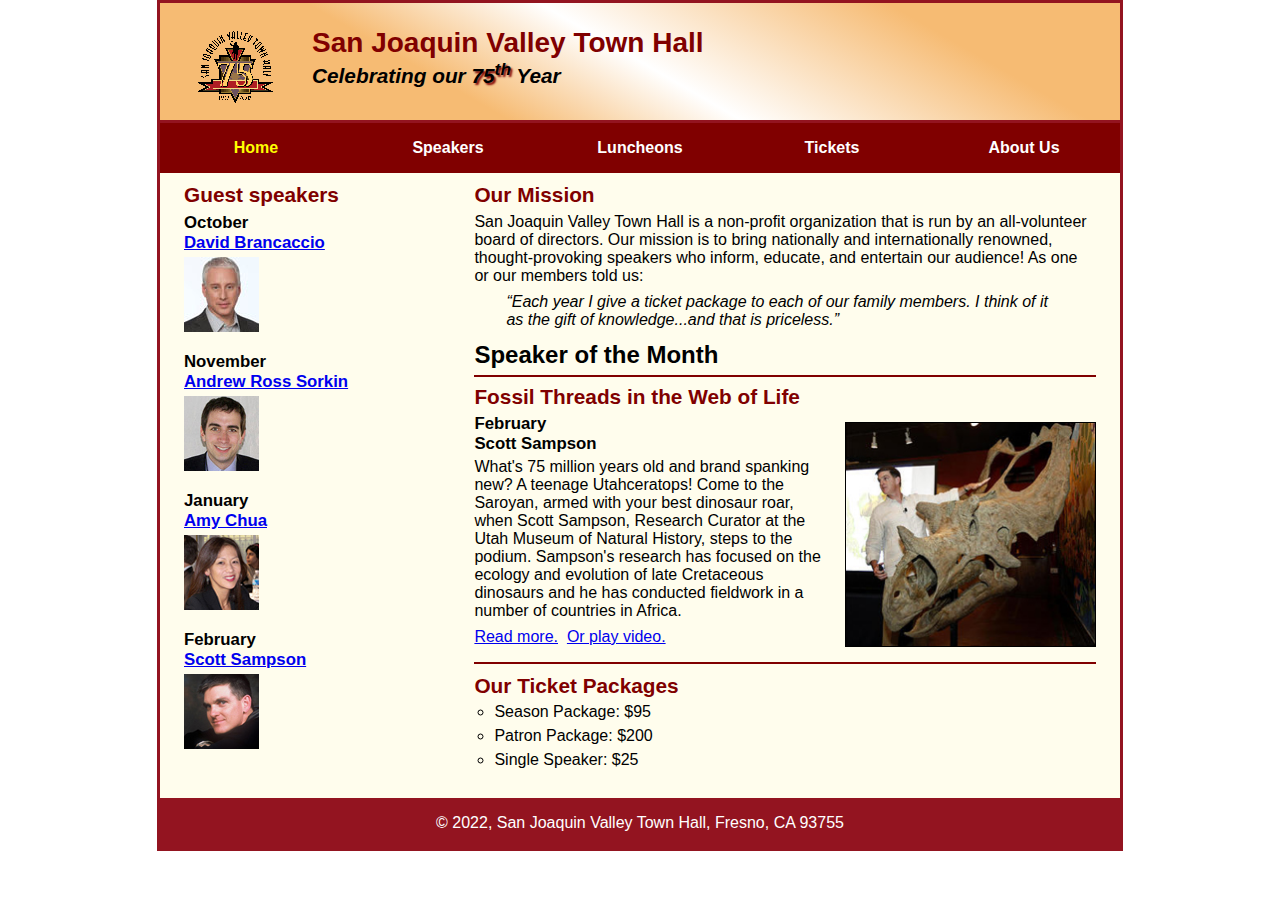
<file: index.html>
<!DOCTYPE html>
<html lang="en">

<head>
	<meta charset="utf-8">
	<meta name="viewport" content="width=device-width, initial-scale=1">
	<title>San Joaquin Valley Town Hall</title>
	<link rel="shortcut icon" href="images/favicon.ico">
	<link rel="stylesheet" href="styles/main.css">
    <link rel="stylesheet" href="styles/slicknav.css">
    <script src="https://code.jquery.com/jquery-3.6.0.min.js"></script>
    <script src="js/jquery.slicknav.min.js"></script>
	<script type="text/javascript">
    	$(document).ready(function(){
			$('#nav_menu').slicknav({prependTo:"#mobile_menu"});
    	});
    </script>
</head>

<body>
	<header>
		<img src="images/town_hall_logo.gif" alt="Town Hall logo" height="80">
		<h2>San Joaquin Valley Town Hall</h2>
		<h3>Celebrating our <span class="shadow">75<sup>th</sup></span> Year</h3>
	</header>
    <nav id="mobile_menu"></nav>
	<nav id="nav_menu">
    	<ul>
        	<li><a href="index.html" class="current">Home</a></li>
        	<li><a href="speakers.html">Speakers</a></li>
        	<li><a href="luncheons.html">Luncheons</a></li>
        	<li><a href="tickets.html">Tickets</a></li>
        	<li><a href="aboutus.html">About Us</a>
            	<ul>
                	<li><a href="#">Our History</a></li>
                	<li><a href="#">Board of Directors</a></li>
                	<li><a href="#">Past Speakers</a></li>
                	<li><a href="#">Contact Information</a></li>
            	</ul>
        	</li>
    	</ul>
	</nav>
	<main>
		<section>
			<h2>Our Mission</h2>
			<p>San Joaquin Valley Town Hall is a non-profit organization that is run by an 
			   all-volunteer board of directors. Our mission is to bring nationally and 
			   internationally renowned, thought-provoking speakers who inform, educate, 
			   and entertain our audience! As one or our members told us:</p>
			<blockquote>&ldquo;Each year I give a ticket package to each of our family members. 
			I think of it as the gift of knowledge...and that is priceless.&rdquo;</blockquote>
			
			<h1>Speaker of the Month</h1>
			<article>
				<h2>Fossil Threads in the Web of Life</h2>
				<img src="images/sampson_dinosaur.jpg" alt="Scott Sampson with dinosaur">
				<h3>February<br>
				Scott Sampson</h3>
				<p>What's 75 million years old and brand spanking new? A teenage Utahceratops! 
				Come to the Saroyan, armed with your best dinosaur roar, when Scott Sampson, Research 
				Curator at the Utah Museum of Natural History, steps to the podium. Sampson's research 
				has focused on the ecology and evolution of late Cretaceous dinosaurs and he has conducted 
				fieldwork in a number of countries in Africa.</p>
				<p>
					<a href="speakers/sampson.html">Read more.</a>&nbsp;
					<a href="media/sampson.swf" target="_blank">Or play video.</a>
				</p>
			</article>
			
			<h2>Our Ticket Packages</h2>
			<ul>
				<li>Season Package: $95</li>
				<li>Patron Package: $200</li>
				<li>Single Speaker: $25</li>
			</ul>
		</section>
		<aside>
			<h2>Guest speakers</h2>
			<div id="speakers">
			<h3>October<br><a href="speakers/brancaccio.html">David Brancaccio</a></h3>
			<img src="images/brancaccio75.jpg" alt="David Brancaccio photo">
			<h3>November<br><a href="speakers/sorkin.html">Andrew Ross Sorkin</a></h3>
			<img src="images/sorkin75.jpg" alt="Andrew Ross Sorkin photo">
			<h3>January<br><a href="speakers/chua.html">Amy Chua</a></h3>
			<img src="images/chua75.jpg" alt="Amy Chua photo">
			<h3>February<br><a href="speakers/sampson.html">Scott Sampson</a></h3>
			<img src="images/sampson75.jpg" alt="Scott Sampson photo">
			</div>
		</aside>
	</main>
	<footer>
		<p>&copy; 2022, San Joaquin Valley Town Hall, Fresno, CA 93755</p>
	</footer>
</body>
</html>
</file>
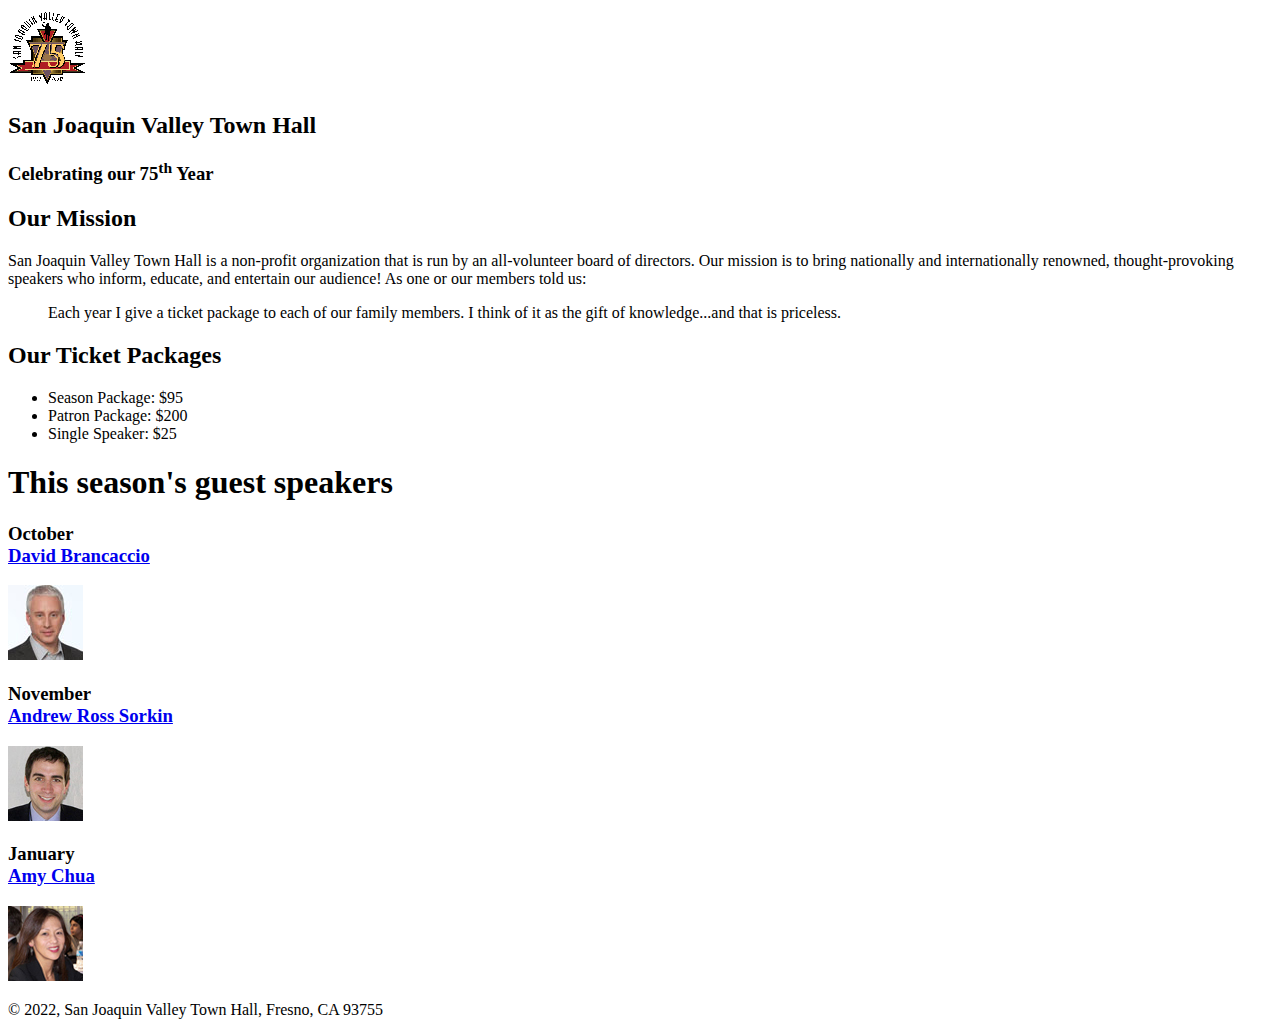
<file: c3_index.html>
<!DOCTYPE html>
<html lang="en">

<head>
	<meta charset="utf-8">
	<title>San Joaquin Valley Town Hall</title>
	<link rel="shortcut icon" href="images/favicon.ico">
</head>

<body>
	<header>
		<img src="images/town_hall_logo.gif" alt="logo" height="80">
		<h2>San Joaquin Valley Town Hall</h2>
		<h3>Celebrating our 75<sup>th</sup> Year</h3>		
	</header>
	<main>
		<h2>Our Mission</h2>

		<p>San Joaquin Valley Town Hall is a non-profit organization that is run by an all-volunteer board of directors. Our mission is to bring nationally and internationally renowned, thought-provoking speakers who inform, educate, and entertain our audience! As one or our members told us:</p>

		<blockquote>Each year I give a ticket package to each of our family members. I think of it as the gift of knowledge...and that is priceless.</blockquote>


		<h2>Our Ticket Packages</h2>

		<ul>
			<li>Season Package: $95</li>
			<li>Patron Package: $200</li>
			<li>Single Speaker: $25</li>
		</ul>

		<h1>This season's guest speakers</h1>

		<h3>
			October<br>
			<a href="speakers/brancaccio.html">David Brancaccio</a>
		</h3>
		<img src="images/brancaccio75.jpg" alt="David Brancaccio" height="75">

		<h3>
			November<br>
			<a href="speakers/sorkin.html">Andrew Ross Sorkin</a>
		</h3>
		<img src="images/sorkin75.jpg" alt="Andrew Ross Sorkin" height="75">

		<h3>
			January<br>
			<a href="speakers/chua.html">Amy Chua</a>
		</h3>
		<img src="images/chua75.jpg" alt="Amy Chua" height="75">
	</main>
	<footer>
		<p>&#169; 2022, San Joaquin Valley Town Hall, Fresno, CA 93755</p>		
	</footer>
</body>
</html>
</file>
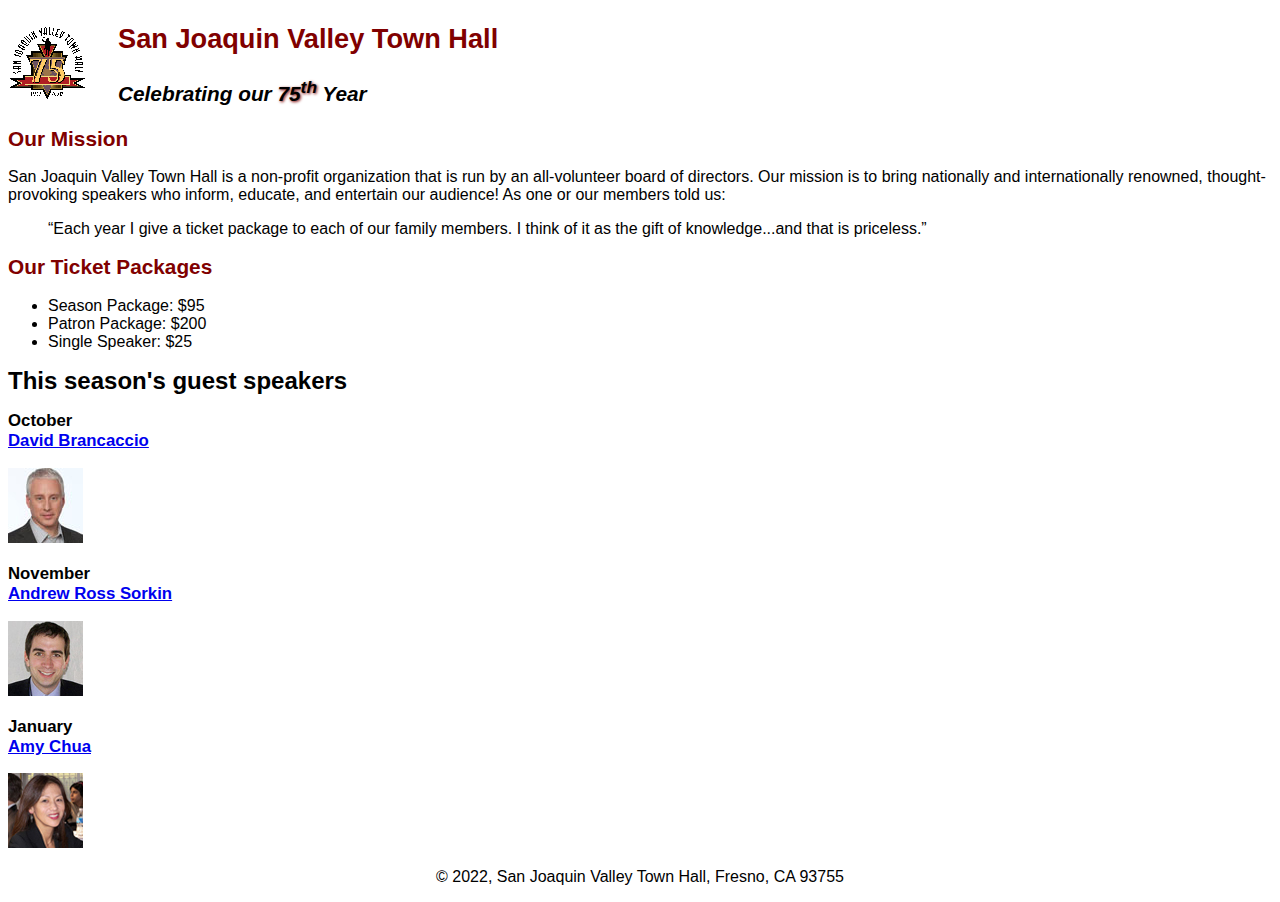
<file: c4_index.html>
<!DOCTYPE html>
<html lang="en">

<head>
	<meta charset="utf-8">
	<title>San Joaquin Valley Town Hall</title>
	<link rel="shortcut icon" href="images/favicon.ico">
	<link rel="stylesheet" href="styles/c4_main.css">
</head>

<body>
	<header>
		<img src="images/town_hall_logo.gif" alt="Town Hall logo" height="80">
		<h2>San Joaquin Valley Town Hall</h2>
		<h3>Celebrating our <em class="shadow">75<sup>th</sup></em> Year</h3>
	</header>
	<main>
		<h2>Our Mission</h2>
		<p>San Joaquin Valley Town Hall is a non-profit organization that is run by an 
			all-volunteer board of directors. Our mission is to bring nationally and 
			internationally renowned, thought-provoking speakers who inform, educate, 
			and entertain our audience! As one or our members told us:</p>
		<blockquote>&ldquo;Each year I give a ticket package to each of our family members. 
			I think of it as the gift of knowledge...and that is priceless.&rdquo;</blockquote>

		<h2>Our Ticket Packages</h2>
		<ul>
			<li>Season Package: $95</li>
			<li>Patron Package: $200</li>
			<li>Single Speaker: $25</li>
		</ul>

		<h1>This season's guest speakers</h1>
		<h3>October<br><a href="speakers/brancaccio.html">David Brancaccio</a></h3>
		<img src="images/brancaccio75.jpg" alt="David Brancaccio photo">
		<h3>November<br><a href="speakers/sorkin.html">Andrew Ross Sorkin</a></h3>
		<img src="images/sorkin75.jpg" alt="Andrew Ross Sorkin photo">
		<h3>January<br><a href="speakers/chua.html">Amy Chua</a></h3>
		<img src="images/chua75.jpg" alt="Amy Chua photo">
	</main>
	<footer>
		<p>&copy; 2022, San Joaquin Valley Town Hall, Fresno, CA 93755</p>
	</footer>
</body>
</html>
</file>
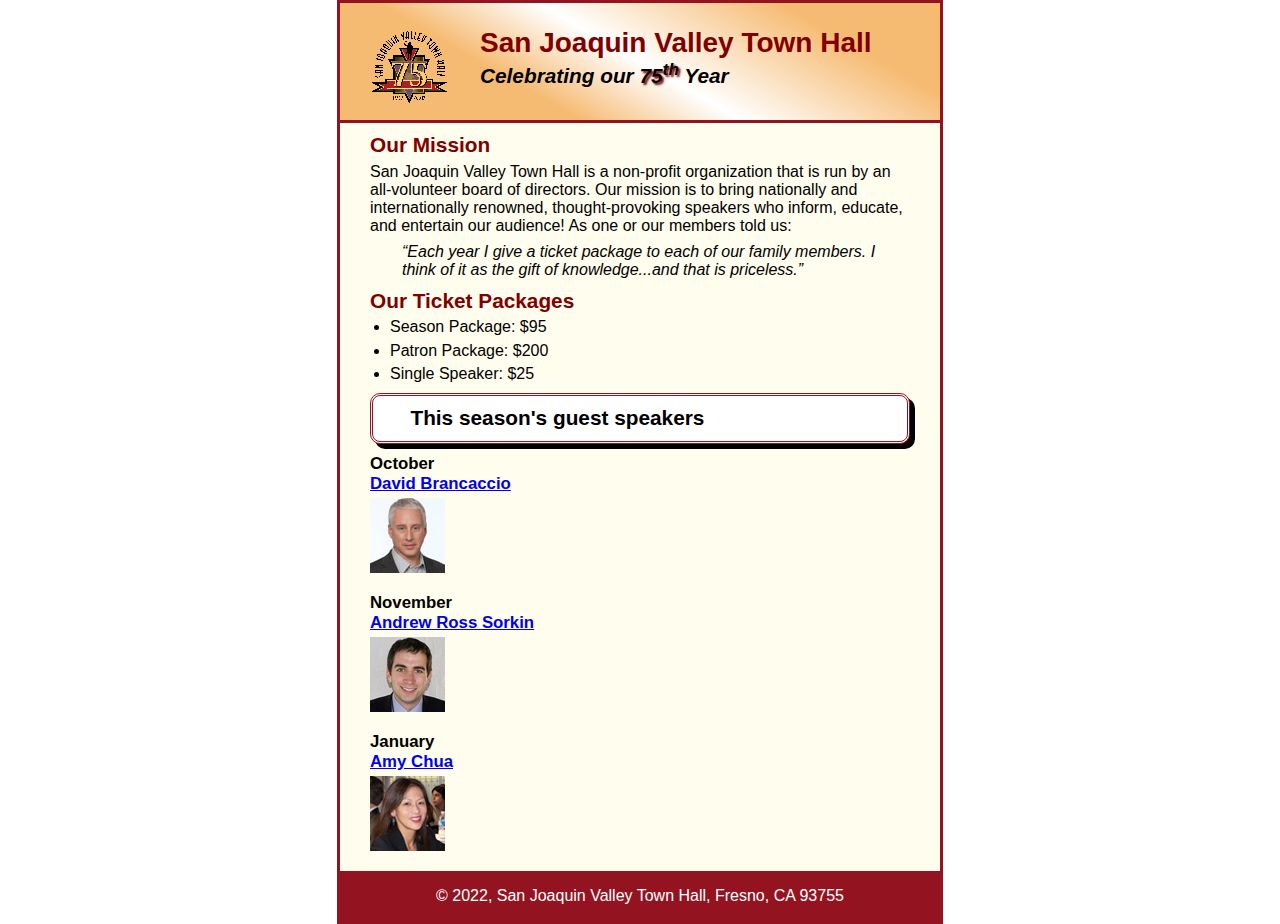
<file: c5_index.html>
<!DOCTYPE html>
<html lang="en">

<head>
	<meta charset="utf-8">
	<title>San Joaquin Valley Town Hall</title>
	<link rel="shortcut icon" href="images/favicon.ico">
	<link rel="stylesheet" href="styles/c5_main.css">
</head>

<body>
	<header>
		<img src="images/town_hall_logo.gif" alt="Town Hall logo" height="80">
		<h2>San Joaquin Valley Town Hall</h2>
		<h3>Celebrating our <span class="shadow">75<sup>th</sup></span> Year</h3>
	</header>
	<main>
		<h2>Our Mission</h2>
		<p>San Joaquin Valley Town Hall is a non-profit organization that is run by an 
			all-volunteer board of directors. Our mission is to bring nationally and 
			internationally renowned, thought-provoking speakers who inform, educate, 
			and entertain our audience! As one or our members told us:</p>
		<blockquote>&ldquo;Each year I give a ticket package to each of our family members. 
			I think of it as the gift of knowledge...and that is priceless.&rdquo;</blockquote>

		<h2>Our Ticket Packages</h2>
		<ul>
			<li>Season Package: $95</li>
			<li>Patron Package: $200</li>
			<li>Single Speaker: $25</li>
		</ul>

		<h1>This season's guest speakers</h1>
		<h3>October<br><a href="speakers/brancaccio.html">David Brancaccio</a></h3>
		<img src="images/brancaccio75.jpg" alt="David Brancaccio photo">
		<h3>November<br><a href="speakers/sorkin.html">Andrew Ross Sorkin</a></h3>
		<img src="images/sorkin75.jpg" alt="Andrew Ross Sorkin photo">
		<h3>January<br><a href="speakers/chua.html">Amy Chua</a></h3>
		<img src="images/chua75.jpg" alt="Amy Chua photo">
	</main>
	<footer>
		<p>&copy; 2022, San Joaquin Valley Town Hall, Fresno, CA 93755</p>
	</footer>
</body>
</html>
</file>
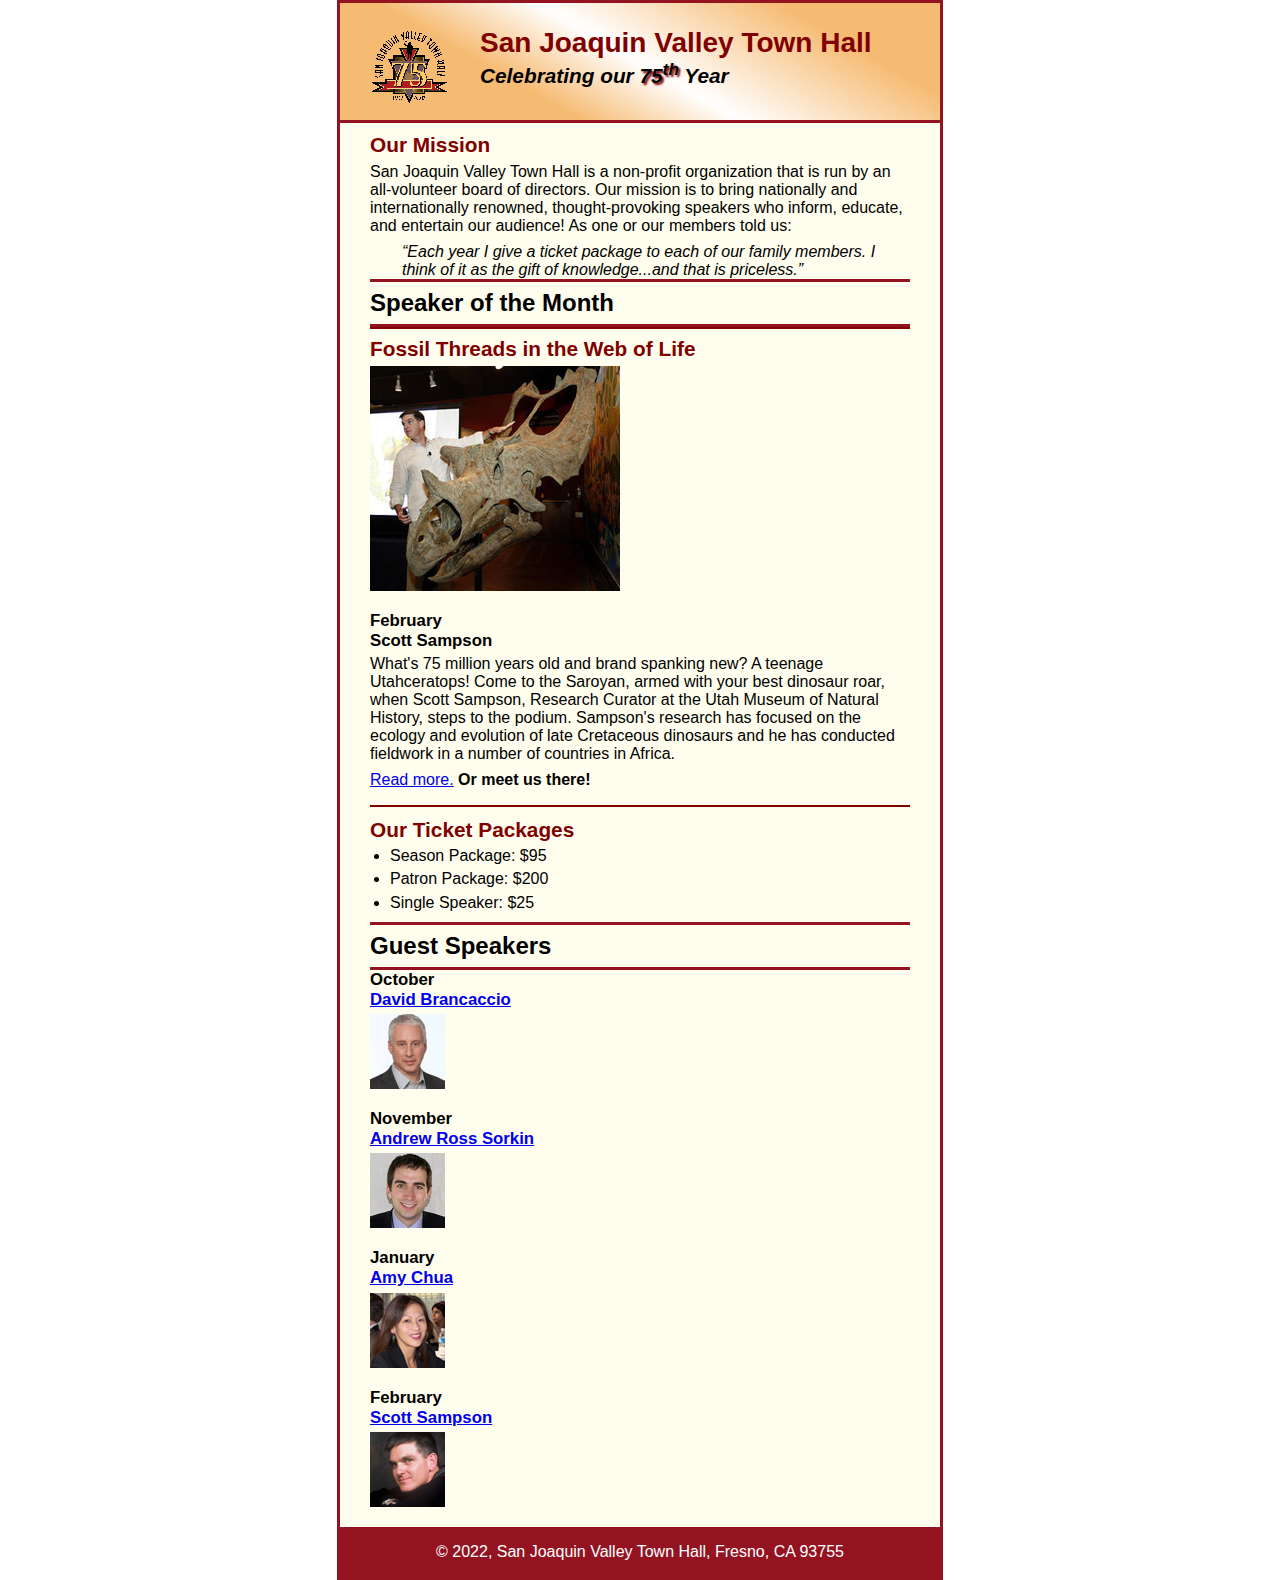
<file: c6_index.html>
<!DOCTYPE html>
<html lang="en">

<head>
	<meta charset="utf-8">
	<title>San Joaquin Valley Town Hall</title>
	<link rel="shortcut icon" href="images/favicon.ico">
	<link rel="stylesheet" href="styles/c6_main.css">
</head>

<body>
	<header>
		<img src="images/town_hall_logo.gif" alt="Town Hall logo" height="80">
		<h2>San Joaquin Valley Town Hall</h2>
		<h3>Celebrating our <span class="shadow">75<sup>th</sup></span> Year</h3>
	</header>
	<main>
		<section>
			<h2>Our Mission</h2>
			<p>San Joaquin Valley Town Hall is a non-profit organization that is run by an 
				all-volunteer board of directors. Our mission is to bring nationally and 
				internationally renowned, thought-provoking speakers who inform, educate, 
				and entertain our audience! As one or our members told us:</p>
			<blockquote>&ldquo;Each year I give a ticket package to each of our family members. 
				I think of it as the gift of knowledge...and that is priceless.&rdquo;</blockquote>
			<h1>Speaker of the Month</h1>
			<article>
				<h2>Fossil Threads in the Web of Life</h2>
				<img src="images/sampson_dinosaur.jpg" alt="Scott Sampson with dinosaur">
				<h3>February<br>
				Scott Sampson</h3>
				<p>What's 75 million years old and brand spanking new? A teenage Utahceratops! 
				Come to the Saroyan, armed with your best dinosaur roar, when Scott Sampson, Research 
				Curator at the Utah Museum of Natural History, steps to the podium. Sampson's research 
				has focused on the ecology and evolution of late Cretaceous dinosaurs and he has conducted 
				fieldwork in a number of countries in Africa.</p>
				<p><a href="speakers/c6_sampson.html">Read more.</a>&nbsp;<b>Or meet us there!</b></p>
			</article>

			<h2>Our Ticket Packages</h2>
			<ul>
				<li>Season Package: $95</li>
				<li>Patron Package: $200</li>
				<li>Single Speaker: $25</li>
			</ul>
		</section>

		<aside>
			<h1>Guest Speakers</h1>
			<h3>October<br><a href="speakers/brancaccio.html">David Brancaccio</a></h3>
			<img src="images/brancaccio75.jpg" alt="David Brancaccio photo">
			<h3>November<br><a href="speakers/sorkin.html">Andrew Ross Sorkin</a></h3>
			<img src="images/sorkin75.jpg" alt="Andrew Ross Sorkin photo">
			<h3>January<br><a href="speakers/chua.html">Amy Chua</a></h3>
			<img src="images/chua75.jpg" alt="Amy Chua photo">
			<h3>February<br><a href="speakers/c6_sampson.html">Scott Sampson</a></h3>
			<img src="images/sampson75.jpg" alt="Scott Sampson photo">
		</aside>
	</main>
	<footer>
		<p>&copy; 2022, San Joaquin Valley Town Hall, Fresno, CA 93755</p>
	</footer>
</body>
</html>
</file>
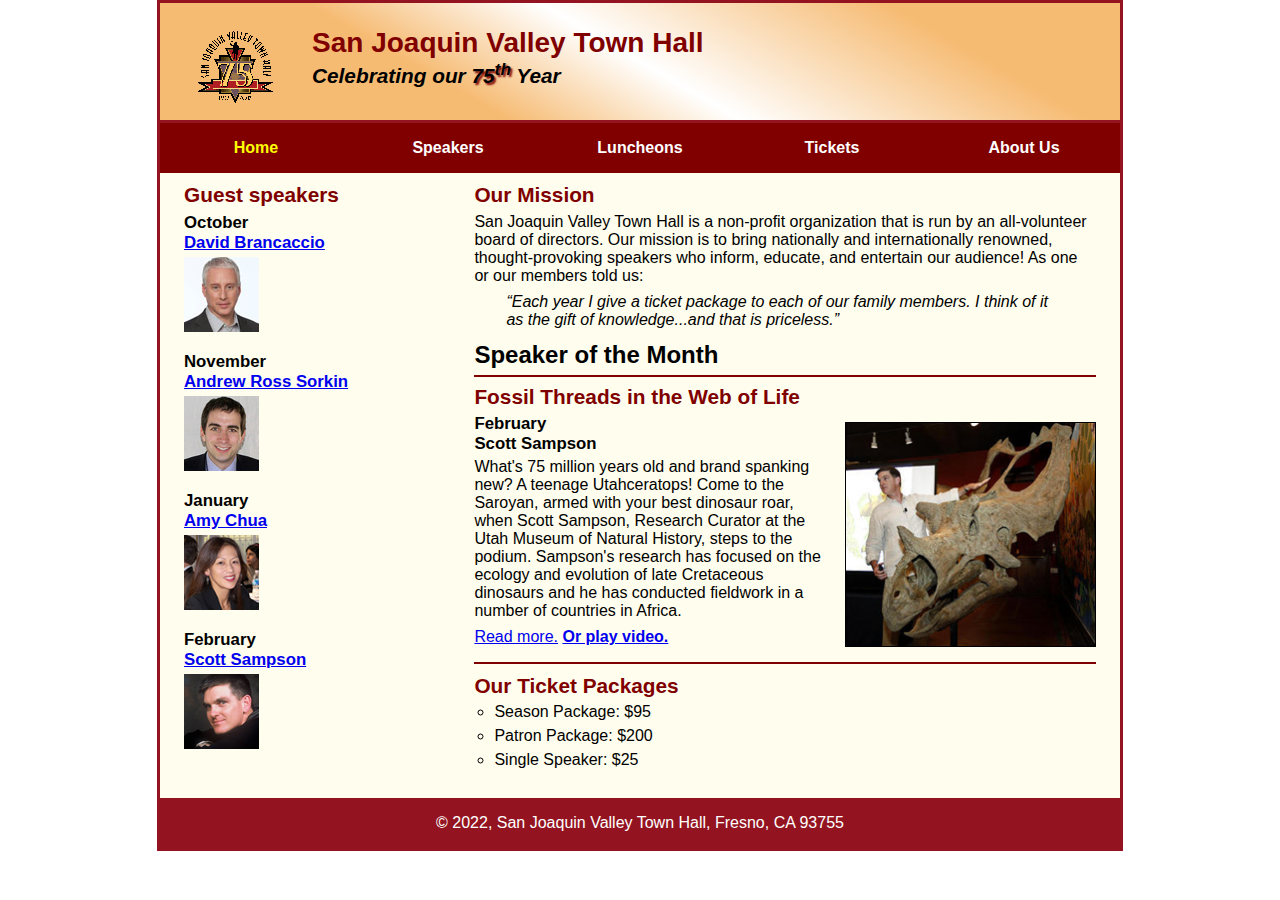
<file: c7_index.html>
<!DOCTYPE html>
<html lang="en">

<head>
	<meta charset="utf-8">
	<title>San Joaquin Valley Town Hall</title>
	<link rel="shortcut icon" href="images/favicon.ico">
	<link rel="stylesheet" href="styles/main.css">
</head>

<body>
	<header>
		<img src="images/town_hall_logo.gif" alt="Town Hall logo" height="80">
		<h2>San Joaquin Valley Town Hall</h2>
		<h3>Celebrating our <span class="shadow">75<sup>th</sup></span> Year</h3>
	</header>

	<nav id="nav_menu">
		<ul>
			<li><a href="index.html" class="current">Home</a></li>
			<li><a href="speakers.html">Speakers</a></li>
			<li><a href="luncheons.html">Luncheons</a></li>
			<li><a href="ticket.html">Tickets</a></li>
			<li><a href="about_us.html">About Us</a>
				<ul>
					<li><a href="#">Our History</a></li>
					<li><a href="#">Board of Directors</a></li>
					<li><a href="#">Past Speakers</a></li>
					<li><a href="#">Contact Information</a></li>
				</ul>
			</li>
		</ul>
	</nav>

	<main>
		<section>
			<h2>Our Mission</h2>
			<p>San Joaquin Valley Town Hall is a non-profit organization that is run by an 
			   all-volunteer board of directors. Our mission is to bring nationally and 
			   internationally renowned, thought-provoking speakers who inform, educate, 
			   and entertain our audience! As one or our members told us:</p>
			<blockquote>&ldquo;Each year I give a ticket package to each of our family members. 
			I think of it as the gift of knowledge...and that is priceless.&rdquo;</blockquote>
			<h1>Speaker of the Month</h1>
			<article>
				<h2>Fossil Threads in the Web of Life</h2>
				<img src="images/sampson_dinosaur.jpg" alt="Scott Sampson with dinosaur">
				<h3>February<br>
				Scott Sampson</h3>
				<p>What's 75 million years old and brand spanking new? A teenage Utahceratops! 
				Come to the Saroyan, armed with your best dinosaur roar, when Scott Sampson, Research 
				Curator at the Utah Museum of Natural History, steps to the podium. Sampson's research 
				has focused on the ecology and evolution of late Cretaceous dinosaurs and he has conducted 
				fieldwork in a number of countries in Africa.</p>
				<p><a href="speakers/sampson.html">Read more.</a>&nbsp;<b><a href="media/sampson.mp4" target="_blank">Or play video.</a></b></p>
			</article>
			
			<h2>Our Ticket Packages</h2>
			<ul>
				<li>Season Package: $95</li>
				<li>Patron Package: $200</li>
				<li>Single Speaker: $25</li>
			</ul>
		</section>
		
		<aside>
			<h2>Guest speakers</h2>
			<h3>October<br><a href="speakers/brancaccio.html">David Brancaccio</a></h3>
			<img src="images/brancaccio75.jpg" alt="David Brancaccio photo">
			<h3>November<br><a href="speakers/sorkin.html">Andrew Ross Sorkin</a></h3>
			<img src="images/sorkin75.jpg" alt="Andrew Ross Sorkin photo">
			<h3>January<br><a href="speakers/chua.html">Amy Chua</a></h3>
			<img src="images/chua75.jpg" alt="Amy Chua photo">
			<h3>February<br><a href="speakers/sampson.html">Scott Sampson</a></h3>
			<img src="images/sampson75.jpg" alt="Scott Sampson photo">
		</aside>
	</main>
	<footer>
		<p>&copy; 2022, San Joaquin Valley Town Hall, Fresno, CA 93755</p>
	</footer>
</body>
</html>
</file>
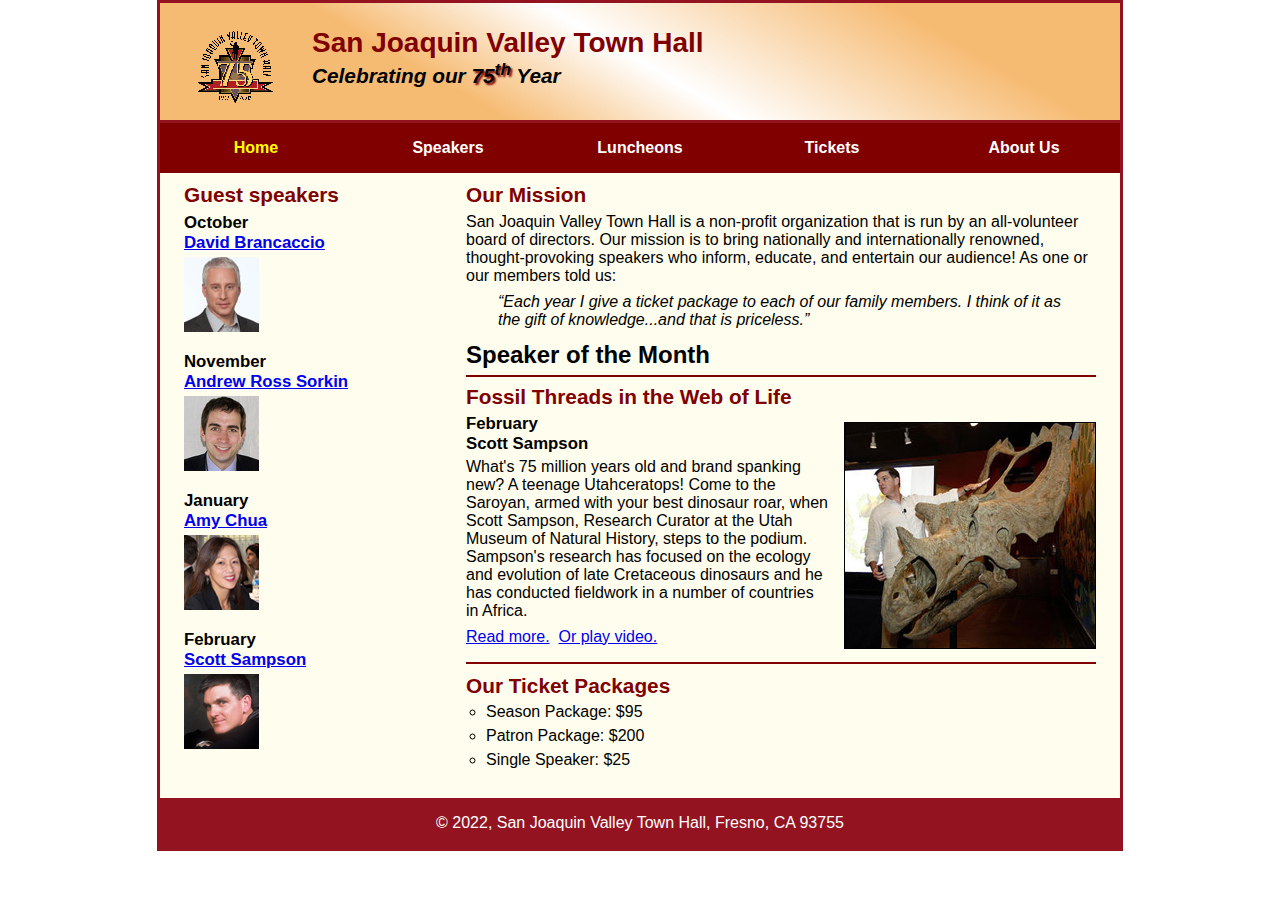
<file: c8_index.html>
<!DOCTYPE html>
<html lang="en">

<head>
	<meta charset="utf-8">
	<meta name="viewport" content="width=device-width, initial-scale=1.0">

	<title>San Joaquin Valley Town Hall</title>
	<link rel="shortcut icon" href="images/favicon.ico">
	<link rel="stylesheet" href="styles/c8_main.css">
</head>

<body>
	<header>
		<img src="images/town_hall_logo.gif" alt="Town Hall logo" height="80">
		<h2>San Joaquin Valley Town Hall</h2>
		<h3>Celebrating our <span class="shadow">75<sup>th</sup></span> Year</h3>
	</header>
	<nav id="nav_menu">
    	<ul>
        	<li><a href="index.html" class="current">Home</a></li>
        	<li><a href="speakers.html">Speakers</a></li>
        	<li><a href="luncheons.html">Luncheons</a></li>
        	<li><a href="tickets.html">Tickets</a></li>
        	<li><a href="aboutus.html"> About Us</a>
            	<ul>
                	<li><a href="#">Our History</a></li>
                	<li><a href="#">Board of Directors</a></li>
                	<li><a href="#">Past Speakers</a></li>
                	<li><a href="#">Contact Information</a></li>
            	</ul>
        	</li>
    	</ul>
	</nav>
	<main>
		<section>
			<h2>Our Mission</h2>
			<p>San Joaquin Valley Town Hall is a non-profit organization that is run by an 
			   all-volunteer board of directors. Our mission is to bring nationally and 
			   internationally renowned, thought-provoking speakers who inform, educate, 
			   and entertain our audience! As one or our members told us:</p>
			<blockquote>&ldquo;Each year I give a ticket package to each of our family members. 
			I think of it as the gift of knowledge...and that is priceless.&rdquo;</blockquote>
			
			<h1>Speaker of the Month</h1>
			<article>
				<h2>Fossil Threads in the Web of Life</h2>
				<img src="images/sampson_dinosaur.jpg" alt="Scott Sampson with dinosaur">
				<h3>February<br>
				Scott Sampson</h3>
				<p>What's 75 million years old and brand spanking new? A teenage Utahceratops! 
				Come to the Saroyan, armed with your best dinosaur roar, when Scott Sampson, Research 
				Curator at the Utah Museum of Natural History, steps to the podium. Sampson's research 
				has focused on the ecology and evolution of late Cretaceous dinosaurs and he has conducted 
				fieldwork in a number of countries in Africa.</p>
				<p>
					<a href="speakers/c7_sampson.html">Read more.</a>&nbsp;
					<a href="media/sampson.mp4" target="_blank">Or play video.</a>
				</p>
			</article>
			
			<h2>Our Ticket Packages</h2>
			<ul>
				<li>Season Package: $95</li>
				<li>Patron Package: $200</li>
				<li>Single Speaker: $25</li>
			</ul>
		</section>
		<aside>
			<h2>Guest speakers</h2>
			<div>
				<h3>October<br><a href="speakers/brancaccio.html">David Brancaccio</a></h3>
				<img src="images/brancaccio75.jpg" alt="David Brancaccio photo">
				<h3>November<br><a href="speakers/sorkin.html">Andrew Ross Sorkin</a></h3>
				<img src="images/sorkin75.jpg" alt="Andrew Ross Sorkin photo">
				<h3>January<br><a href="speakers/chua.html">Amy Chua</a></h3>
				<img src="images/chua75.jpg" alt="Amy Chua photo">
				<h3>February<br><a href="speakers/c7_sampson.html">Scott Sampson</a></h3>
				<img src="images/sampson75.jpg" alt="Scott Sampson photo">
			</div>
		</aside>
	</main>
	<footer>
		<p>&copy; 2022, San Joaquin Valley Town Hall, Fresno, CA 93755</p>
	</footer>
</body>
</html>
</file>
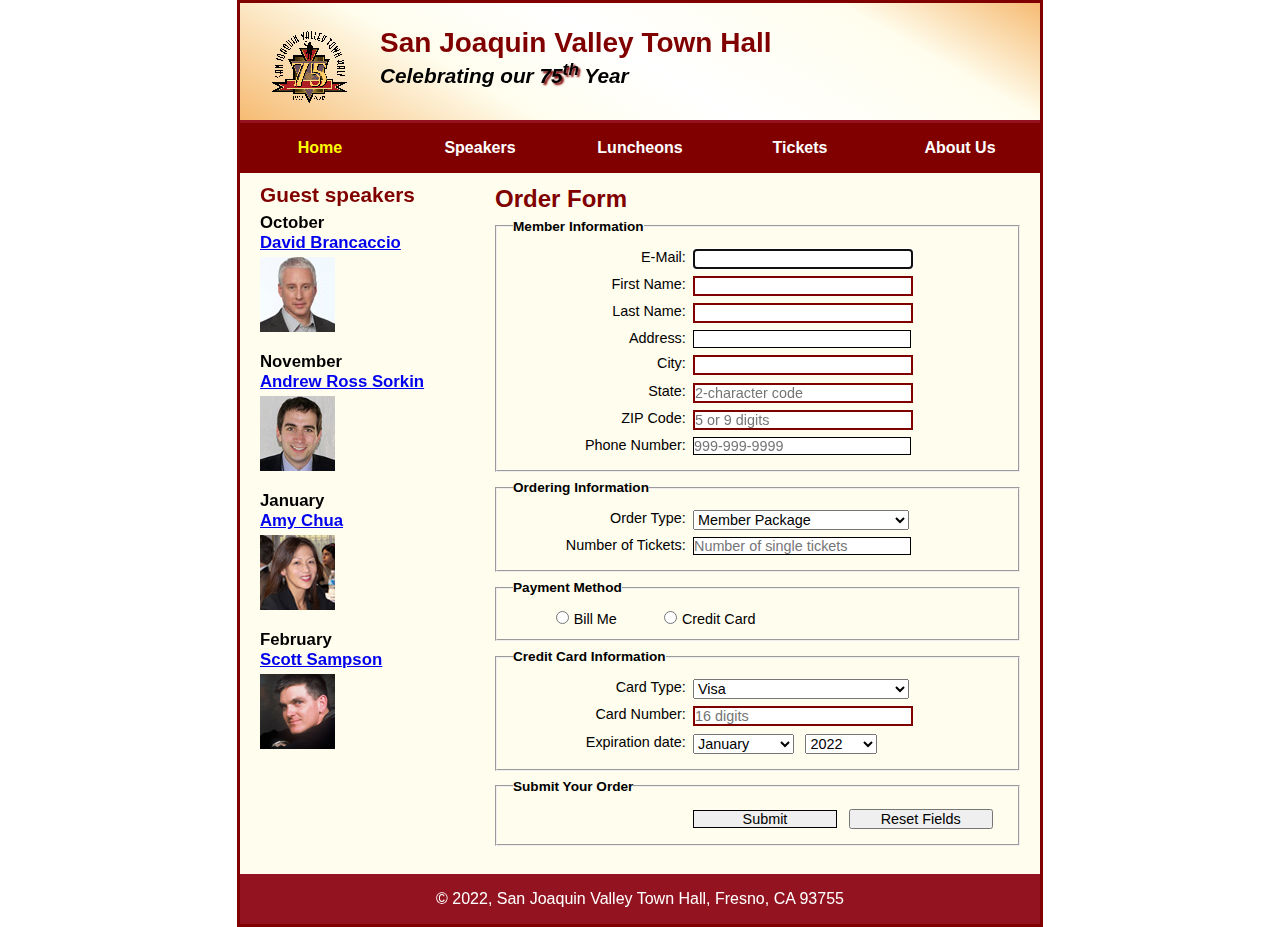
<file: tickets.html>
<!DOCTYPE html>
<html lang="en">

<head>
	<meta charset="utf-8">
	<title>San Joaquin Valley Town Hall</title>
	<link rel="shortcut icon" href="images/favicon.ico">
	<link rel="stylesheet" href="styles/tickets.css">
</head>

<body>
	<header>
		<img src="images/town_hall_logo.gif" alt="Town Hall logo" height="80">
		<h2>San Joaquin Valley Town Hall</h2>
		<h3>Celebrating our <span class="shadow">75<sup>th</sup></span> Year</h3>
	</header>
	<nav id="nav_menu">
    	<ul>
        	<li><a href="index.html" class="current">Home</a></li>
        	<li><a href="speakers.html">Speakers</a></li>
        	<li><a href="luncheons.html">Luncheons</a></li>
        	<li><a href="tickets.html">Tickets</a></li>
        	<li><a href="aboutus.html">About Us</a>
            	<ul>
                	<li><a href="#">Our History</a></li>
                	<li><a href="#">Board of Directors</a></li>
                	<li><a href="#">Past Speakers</a></li>
                	<li><a href="#">Contact Information</a></li>
            	</ul>
        	</li>
    	</ul>
	</nav>
	<main>
		<section>
			<h1>Order Form</h1>
    		<form action="register_account.html" method="get"
        		name="registration_form" id="registration_form">
    			<fieldset>
        			<legend>Member Information</legend>
	        		<label for="email">E-Mail:</label>
	        		<input type="email" name="email" id="email" autofocus required><br>
        			<label for="first_name">First Name:</label>
					<input type="text" name="first_name" id="first_name" required><br>
					<label for="last_name">Last Name:</label>
					<input type="text" name="last_name" id="last_name" required><br>
					<label for="address">Address:</label>
					<input type="text" name="address" id="address"><br>
					<label for="city">City:</label>
					<input type="text" name="city" id="city" required><br>
					<label for="state">State:</label>
					<input type="text" name="state" id="state" required maxlength="2" placeholder="2-character code"><br>
					<label for="zip">ZIP Code:</label>
					<input type="text" name="zip" id="zip" required placeholder="5 or 9 digits" 
				           pattern="^\d{5}(-\d{4})?$" title="Either 5 or 9 digits"><br>
					<label for="phone">Phone Number:</label>
					<input type="tel" name="phone" id="phone" placeholder="999-999-9999" 
				       	   pattern="\d{3}[\-]\d{3}[\-]\d{4}" title="Must be 999-999-9999 format"><br>
				</fieldset>
				<fieldset>
					<legend>Ordering Information</legend>
					<label for="membership_type">Order Type:</label>
					<select name="membership_type" id="membership_type">
				    	<option value="m">Member Package</option>
				    	<option value="d">Donor Package</option>            
				    	<option value="s">Single Ticket</option>
					</select><br>
					<label for="tickets">Number of Tickets:</label>
					<input type="text" name="tickets" id="tickets" placeholder="Number of single tickets"><br>
				</fieldset>
				<fieldset id="payment_method">
					<legend>Payment Method</legend>
					<input type="radio" name="payment" id="payment1" value="bill">
					<label for="payment1">Bill Me</label>
					<input type="radio" name="payment" id="payment2" value="card">
					<label for="payment2">Credit Card</label>
				</fieldset>
				<fieldset>
					<legend>Credit Card Information</legend>
					<label for="card_type">Card Type:</label>
					<select name="card_type" id="card_type">
				    	<option value="v">Visa</option>
				    	<option value="mc">Master Card</option>            
				    	<option value="d">Discover</option>
					</select><br>
					<label for="card_number">Card Number:</label>
					<input type="text" name="card_number" id="card_number" required maxlength="16" placeholder="16 digits" pattern="\d{16}">
					<label for="expiration_date">Expiration date:</label>
					<select name="months" id="months">
						<option value="january">January</option>
						<option value="february">February</option>
						<option value="march">March</option>
						<option value="april">April</option>
						<option value="may">May</option>
						<option value="june">June</option>
						<option value="july">July</option>
						<option value="august">August</option>
						<option value="september">September</option>
						<option value="october">October</option>
						<option value="november">November</option>
						<option value="decemnber">December</option>
					</select>
					<select name="years" id="years">
						<option value="2022">2022</option>
						<option value="2023">2023</option>
						<option value="2024">2024</option>
						<option value="2025">2025</option>
						<option value="2026">2026</option>
					</select>
				</fieldset>
				<fieldset id="buttons">
					<legend>Submit Your Order</legend>
					<label>&nbsp;</label>
					<input type="submit" id="submit" value="Submit">
					<input type="reset" id="reset" value="Reset Fields"><br>
				</fieldset>
			</form>
		</section>
		<aside>
			<h2>Guest speakers</h2>
			<h3>October<br><a href="speakers/brancaccio.html">David Brancaccio</a></h3>
			<img src="images/brancaccio75.jpg" alt="David Brancaccio photo">
			<h3>November<br><a href="speakers/sorkin.html">Andrew Ross Sorkin</a></h3>
			<img src="images/sorkin75.jpg" alt="Andrew Ross Sorkin photo">
			<h3>January<br><a href="speakers/chua.html">Amy Chua</a></h3>
			<img src="images/chua75.jpg" alt="Amy Chua photo">
			<h3>February<br><a href="speakers/c7_sampson.html">Scott Sampson</a></h3>
			<img src="images/sampson75.jpg" alt="Scott Sampson photo">
		</aside>
	</main>
	<footer>
		<p>&copy; 2022, San Joaquin Valley Town Hall, Fresno, CA 93755</p>
	</footer>
</body>
</html>
</file>
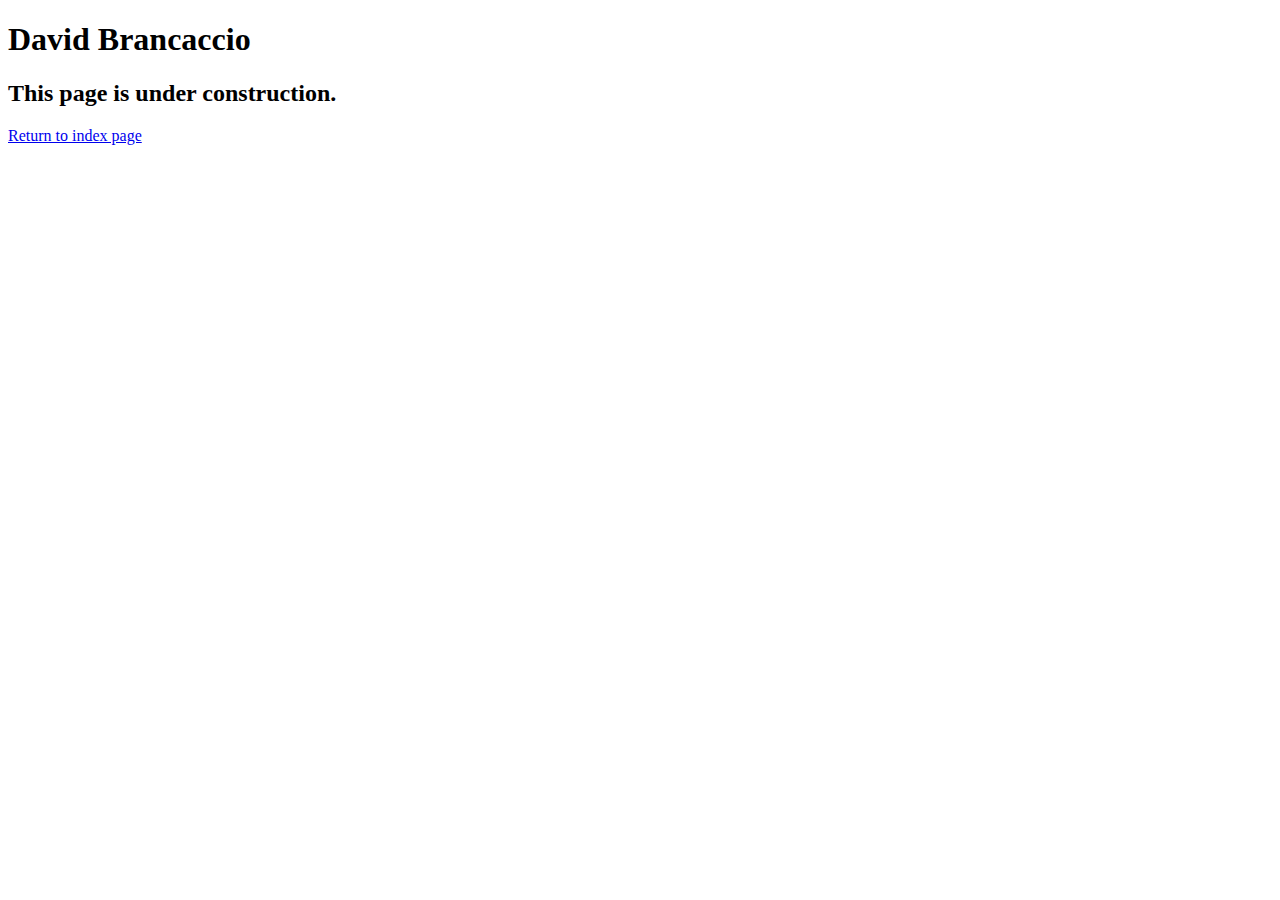
<file: speakers/brancaccio.html>
<!DOCTYPE html>
<html lang="en">

<head>
	<meta charset="utf-8">
	<title>San Joaquin Valley Town Hall</title>
	<link rel="shortcut icon" href="images/favicon.ico">
</head>

<body>
    <main>
	    <h1>David Brancaccio</h1>
	    <h2>This page is under construction.</h2>
		<p><a href="../index.html">Return to index page</a></p>
    </main>
</body>

</html>
</file>
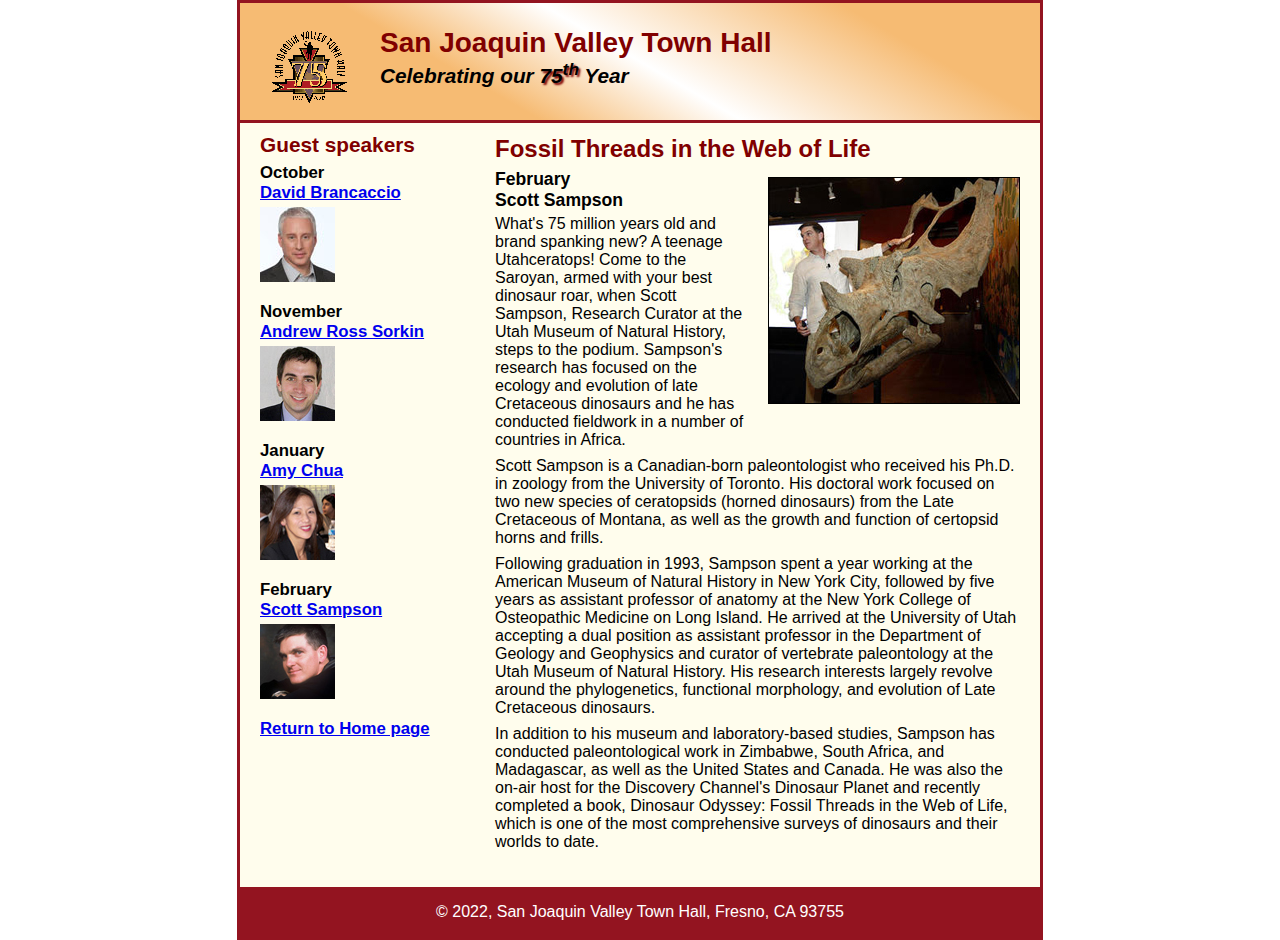
<file: speakers/c6_sampson.html>
<!DOCTYPE html>
<html lang="en">

<head>
	<meta charset="utf-8">
	<title>San Joaquin Valley Town Hall</title>
	<link rel="shortcut icon" href="../images/favicon.ico">
	<link rel="stylesheet" href="../styles/c6_speaker.css">
</head>

<body>
	<header>
		<img src="../images/town_hall_logo.gif" alt="Town Hall logo" height="80">
		<h2>San Joaquin Valley Town Hall</h2>
		<h3>Celebrating our <span class="shadow">75<sup>th</sup></span> Year</h3>
	</header>
	<main>
		<section>
			<h1>Fossil Threads in the Web of Life</h1>
			<article>
				<img src="../images/sampson_dinosaur.jpg" alt="Scott Sampson with dinosaur">
				<h2>February<br>Scott Sampson</h2>
				<p>What's 75 million years old and brand spanking new? A teenage Utahceratops! Come to the 
				   Saroyan, armed with your best dinosaur roar, when Scott Sampson, Research Curator at the 
				   Utah Museum of Natural History, steps to the podium. Sampson's research has focused on the 
				   ecology and evolution of late Cretaceous dinosaurs and he has conducted fieldwork in a number 
				   of countries in Africa.</p>
				<p>Scott Sampson is a Canadian-born paleontologist who received his Ph.D. in zoology from the 
				   University of Toronto. His doctoral work focused on two new species of ceratopsids (horned 
				   dinosaurs) from the Late Cretaceous of Montana, as well as the growth and function of certopsid 
				   horns and frills.</p>
				<p>Following graduation in 1993, Sampson spent a year working at the American Museum of Natural 
				   History in New York City, followed by five years as assistant professor of anatomy at the New 
				   York College of Osteopathic Medicine on Long Island. He arrived at the University of Utah 
				   accepting a dual position as assistant professor in the Department of Geology and Geophysics 
				   and curator of vertebrate paleontology at the Utah Museum of Natural History. His research 
				   interests largely revolve around the phylogenetics, functional morphology, and evolution of 
				   Late Cretaceous dinosaurs.</p>
				<p>In addition to his museum and laboratory-based studies, Sampson has conducted paleontological 
				   work in Zimbabwe, South Africa, and Madagascar, as well as the United States and Canada. He was 
				   also the on-air host for the Discovery Channel's Dinosaur Planet and recently completed a book, 
				   Dinosaur Odyssey: Fossil Threads in the Web of Life, which is one of the most 
				   comprehensive surveys of dinosaurs and their worlds to date.</p>
			</article>
		</section>
		
		<aside>
			<h2>Guest speakers</h2>
			<h3>October<br><a href="../speakers/brancaccio.html">David Brancaccio</a></h3>
			<img src="../images/brancaccio75.jpg" alt="David Brancaccio photo">
			<h3>November<br><a href="../speakers/sorkin.html">Andrew Ross Sorkin</a></h3>
			<img src="../images/sorkin75.jpg" alt="Andrew Ross Sorkin photo">
			<h3>January<br><a href="../speakers/chua.html">Amy Chua</a></h3>
			<img src="../images/chua75.jpg" alt="Amy Chua photo">
			<h3>February<br><a href="../speakers/c6_sampson.html">Scott Sampson</a></h3>
			<img src="../images/sampson75.jpg" alt="Scott Sampson photo">
			<h3><a href="../c6_index.html">Return to Home page</a></h3>
		</aside>
	</main>
	<footer>
		<p>&copy; 2022, San Joaquin Valley Town Hall, Fresno, CA 93755</p>
	</footer>
</body>
</html>
</file>
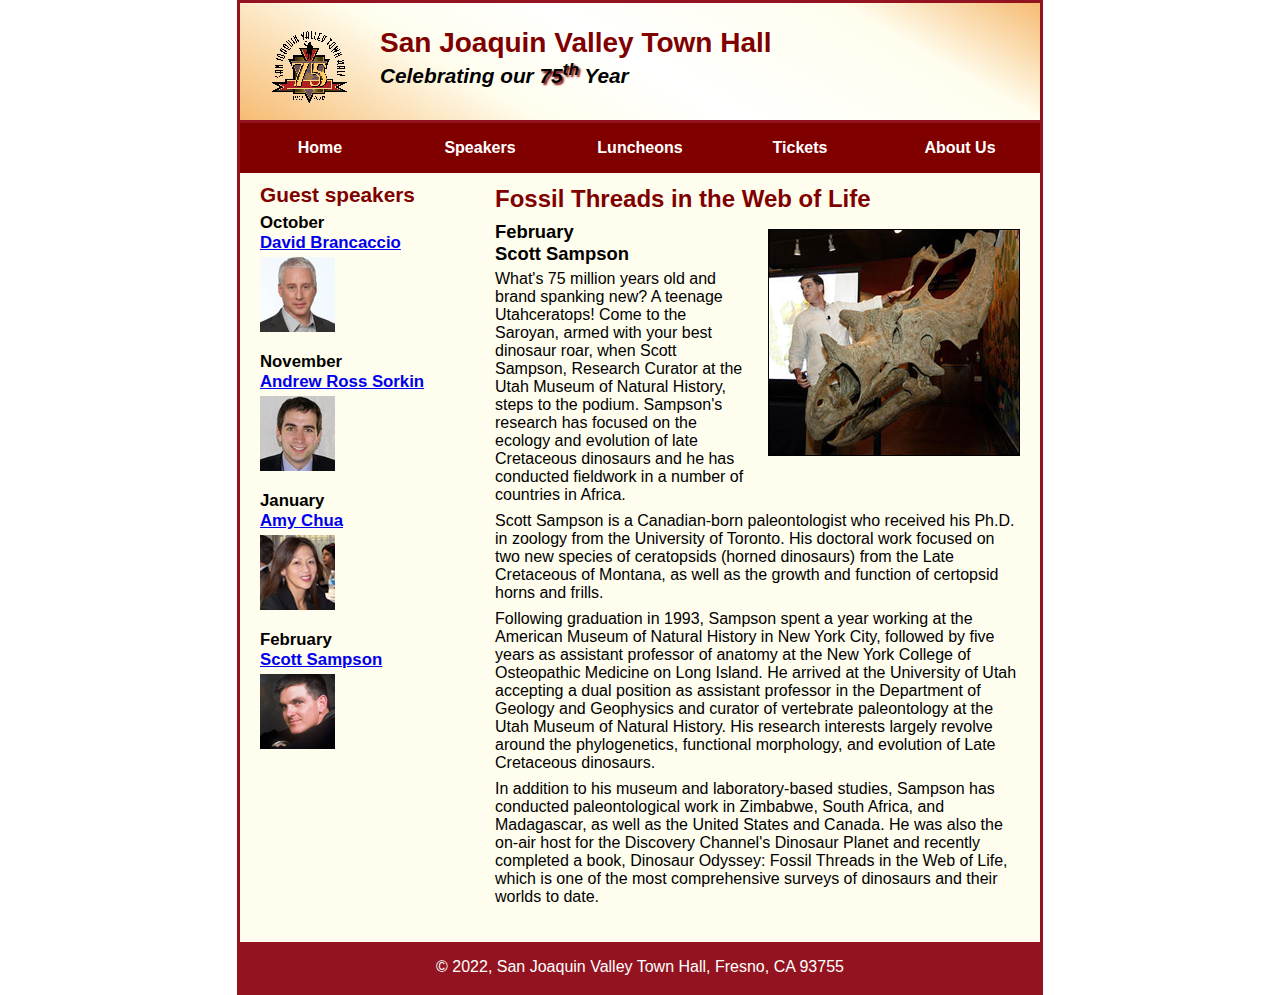
<file: speakers/c7_sampson.html>
<!DOCTYPE html>
<html lang="en">

<head>
	<meta charset="utf-8">
	<title>San Joaquin Valley Town Hall</title>
	<link rel="shortcut icon" href="../images/favicon.ico">
	<link rel="stylesheet" href="../styles/speaker.css">
</head>

<body>
	<header>
		<img src="../images/town_hall_logo.gif" alt="Town Hall logo" height="80">
		<h2>San Joaquin Valley Town Hall</h2>
		<h3>Celebrating our <span class="shadow">75<sup>th</sup></span> Year</h3>
	</header>
	
	<nav id="nav_menu">
		<ul>
			<li><a href="../index.html" class="current">Home</a></li>
			<li><a href="speakers.html">Speakers</a></li>
			<li><a href="luncheons.html">Luncheons</a></li>
			<li><a href="ticket.html">Tickets</a></li>
			<li><a href="about_us.html">About Us</a>
				<ul>
					<li><a href="#">Our History</a></li>
					<li><a href="#">Board of Directors</a></li>
					<li><a href="#">Past Speakers</a></li>
					<li><a href="#">Contact Information</a></li>
				</ul>
			</li>
		</ul>
	</nav>

	<main>
		<section>
			<h1>Fossil Threads in the Web of Life</h1>
			<article>
				<img src="../images/sampson_dinosaur.jpg" alt="Scott Sampson with dinosaur">
				<h2>February<br>Scott Sampson</h2>
				<p>What's 75 million years old and brand spanking new? A teenage Utahceratops! Come to the 
				   Saroyan, armed with your best dinosaur roar, when Scott Sampson, Research Curator at the 
				   Utah Museum of Natural History, steps to the podium. Sampson's research has focused on the 
				   ecology and evolution of late Cretaceous dinosaurs and he has conducted fieldwork in a number 
				   of countries in Africa.</p>
				<p>Scott Sampson is a Canadian-born paleontologist who received his Ph.D. in zoology from the 
				   University of Toronto. His doctoral work focused on two new species of ceratopsids (horned 
				   dinosaurs) from the Late Cretaceous of Montana, as well as the growth and function of certopsid 
				   horns and frills.</p>
				<p>Following graduation in 1993, Sampson spent a year working at the American Museum of Natural 
				   History in New York City, followed by five years as assistant professor of anatomy at the New 
				   York College of Osteopathic Medicine on Long Island. He arrived at the University of Utah 
				   accepting a dual position as assistant professor in the Department of Geology and Geophysics 
				   and curator of vertebrate paleontology at the Utah Museum of Natural History. His research 
				   interests largely revolve around the phylogenetics, functional morphology, and evolution of 
				   Late Cretaceous dinosaurs.</p>
				<p>In addition to his museum and laboratory-based studies, Sampson has conducted paleontological 
				   work in Zimbabwe, South Africa, and Madagascar, as well as the United States and Canada. He was 
				   also the on-air host for the Discovery Channel's Dinosaur Planet and recently completed a book, 
				   Dinosaur Odyssey: Fossil Threads in the Web of Life, which is one of the most 
				   comprehensive surveys of dinosaurs and their worlds to date.</p>
			</article>
		</section>
		
		<aside>
			<h2>Guest speakers</h2>
			<h3>October<br><a href="../speakers/brancaccio.html">David Brancaccio</a></h3>
			<img src="../images/brancaccio75.jpg" alt="David Brancaccio photo">
			<h3>November<br><a href="../speakers/sorkin.html">Andrew Ross Sorkin</a></h3>
			<img src="../images/sorkin75.jpg" alt="Andrew Ross Sorkin photo">
			<h3>January<br><a href="../speakers/chua.html">Amy Chua</a></h3>
			<img src="../images/chua75.jpg" alt="Amy Chua photo">
			<h3>February<br><a href="../speakers/sampson.html">Scott Sampson</a></h3>
			<img src="../images/sampson75.jpg" alt="Scott Sampson photo">
		</aside>
	</main>
	<footer>
		<p>&copy; 2022, San Joaquin Valley Town Hall, Fresno, CA 93755</p>
	</footer>
</body>
</html>
</file>
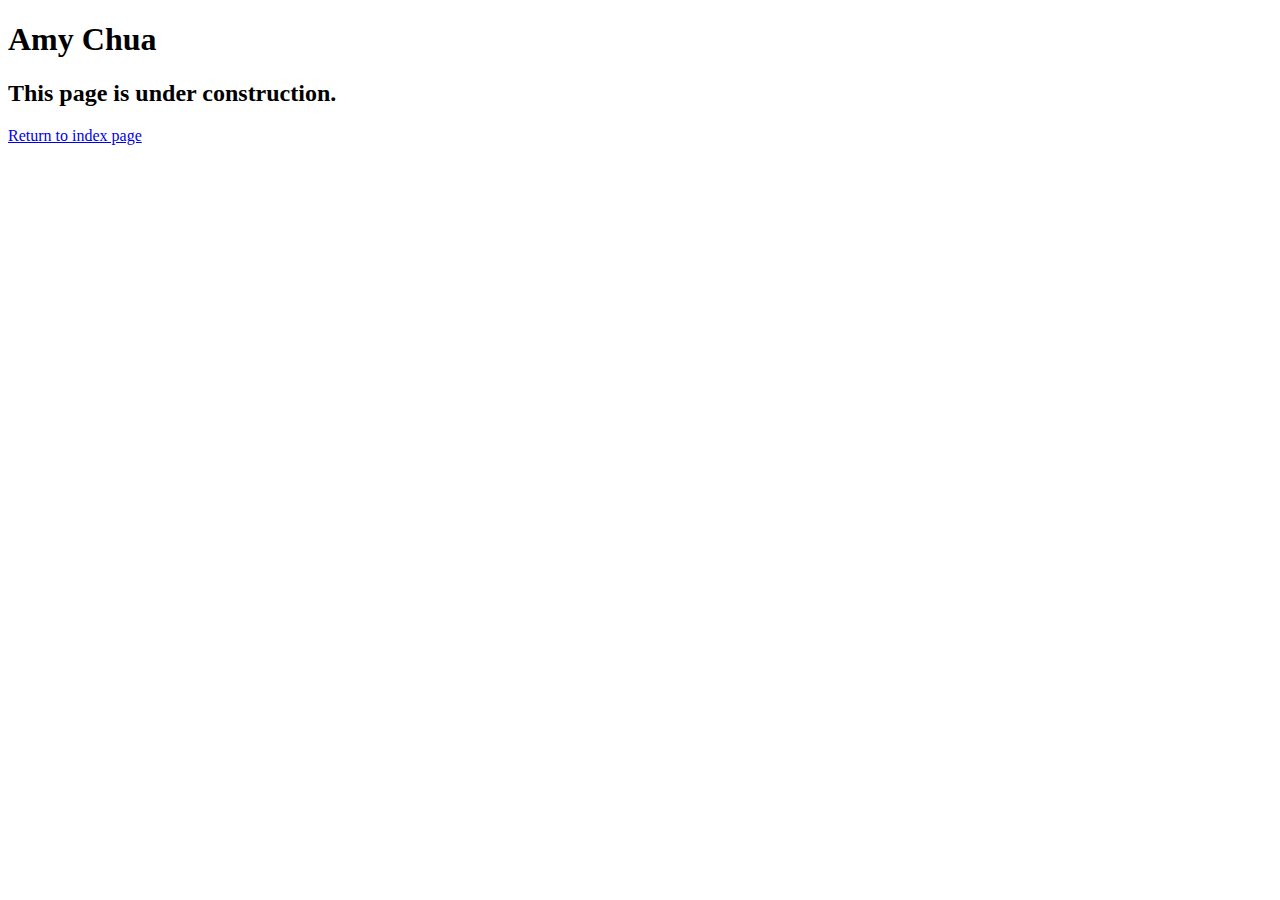
<file: speakers/chua.html>
<!DOCTYPE html>
<html lang="en">

<head>
	<meta charset="utf-8">
	<title>San Joaquin Valley Town Hall</title>
	<link rel="shortcut icon" href="images/favicon.ico">
</head>

<body>
	<main>
		<h1>Amy Chua</h1>
		<h2>This page is under construction.</h2>
		<p><a href="../index.html">Return to index page</a></p>
	</main>
</body>

</html>
</file>
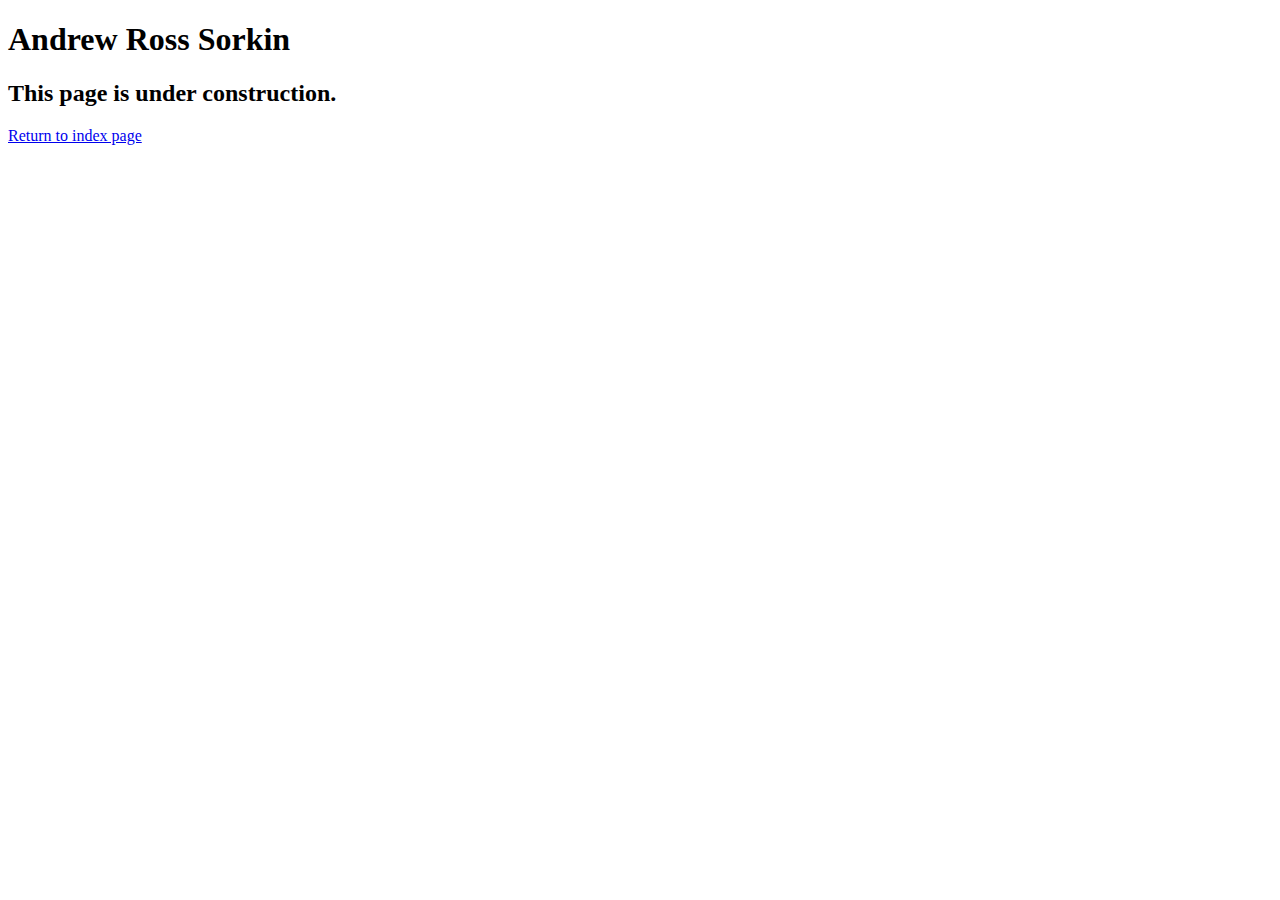
<file: speakers/sorkin.html>
<!DOCTYPE html>
<html lang="en">

<head>
	<meta charset="utf-8">
	<title>San Joaquin Valley Town Hall</title>
	<link rel="shortcut icon" href="images/favicon.ico">
</head>

<body>
	<main>
		<h1>Andrew Ross Sorkin</h1>
		<h2>This page is under construction.</h2>
		<p><a href="../index.html">Return to index page</a></p>
	</main>
</body>

</html>
</file>
<file: styles/main.css>
/* the styles for the elements */
* {
	margin: 0;
	padding: 0;
}
html {
	background-color: white;
}
body {
	font-family: Arial, Helvetica, sans-serif;
    font-size: 100%;
    width: 99%;                     /* changed from 800 pixels */
    max-width: 960px;
    margin: 0 auto;
    border: 3px solid #931420;
    background-color: #fffded;
}
a:focus, a:hover {
	font-style: italic;
}
/* the styles for the header */
header {
	padding: 1.5em 0 2em 0;
	border-bottom: 3px solid #931420;
	background-image: linear-gradient(
	    30deg, #f6bb73 0%, #f6bb73 30%, white 50%, #f6bb73 80%, #f6bb73 100%);
}
header h2 {
	font-size: 175%;
	color: #800000;
}
header h3 {
	font-size: 130%;
	font-style: italic;
}
header img {
	float: left;
	padding: 0 3.75%;            /* 30 / 800 x 100 */
}
.shadow {
	text-shadow: 2px 2px 2px #800000;
}
/* the styles for the navigation menu */
#nav_menu ul {
	display: flex;
	list-style-type: none;
	margin: 0;
	padding: 0;
	position: relative;
	flex-basis: 100%;
	justify-content: space-around;
}
#nav_menu ul li {
    flex-basis: 20%;                 /* 160 / 800 x 100 */
}
#nav_menu ul li a {
    display: block;
    text-align: center;
    padding: 1em 0;
    text-decoration: none;
    background-color: #800000;
    color: white;
    font-weight: bold;
}
#nav_menu a.current {
	color: yellow;
}
#nav_menu ul ul {
	width: 20%;
    display: none;
    position: absolute;
    top: 100%;
}
#nav_menu ul li:hover > ul {
	display: block;
}
#nav_menu > ul::after {
    content: "";
    display: block;
}

/* the styles for the main element */
main {
	display: flex;
}

/* the styles for the section */
section {
	flex-basis: 70%;                  /* 525 / 800 X 100 */
	padding: 0 2.5% 20px 2.5%;       /* 20 / 800 x 100 */
	order: 2;
}
section h1 {
	font-size: 150%;
	padding: .5em 0 .25em 0;
	margin: 0;
}
section h2 {
	color: #800000;
	font-size: 130%;
	padding: .5em 0 .25em 0;
}
section p {
	padding-bottom: .5em;
}
section blockquote {
	padding: 0 2em;
	font-style: italic;
}
section ul {
	padding: 0 0 .25em 1.25em;
	list-style-type: circle;
}
section li {
	padding-bottom: .35em;
}

/* the styles for the article */
article {
	padding: .5em 0;
	border-top: 2px solid #800000;
	border-bottom: 2px solid #800000;
}
article h2 {
	padding-top: 0;
}
article h3 {
	font-size: 105%;
	padding-bottom: .25em;
}
article img {
	float: right;
	max-width: 40%;
	min-width: 150px;
	margin: .5em 0 1em 1em;
	border: 1px solid black;
}

/* the styles for the aside */
aside {
	flex-basis: 30%;                     /* 215 / 800 x 100 */
	padding: 0 0 20px 2.5%;             /* 20 / 800 x 100 */
	order: 1;
}
aside h2 {
	color: #800000;
	font-size: 130%;
	padding: .5em 0 .25em 0;
}

aside h3 {
	font-size: 105%;
	padding-bottom: .25em;
}
aside img {
	padding-bottom: 1em;
}

/* the styles for the footer */
footer {
	background-color: #931420;
}
footer p {
	text-align: center;
	color: white;
	padding: 1em 0;
}
#mobile_menu {
	display: none;
}

@media only screen and (max-width: 734px) {
	section h1 {
		font-size: 125%
	}
	section h2, aside h2 {
		font-size: 110%;
	}
	aside h3 a {
		font-size: 85%;
	}
}

@media only screen and (max-width: 648px) {
	header img { float: none; }
	header { text-align: center; }
	main {
		flex-direction: column;
	}
	section {
		order: 1;
		width: 95%;
	}
	aside {
		order: 2;
		padding-right: 2.5%;
		width: 95%;
	}
	article img { max-width: 30%; }
	#speakers {
		column-count: 2;
	}
	#nav_menu {
		display: none;
	}
	#mobile_menu {
		display: block;
	}
	.slicknav_menu {
		background-color: #800000 !important;
	}
}

@media only screen and (max-width: 414px) {
	body { font-size: 90%; }
}
</file>
<file: styles/c4_main.css>
/* the styles for the elements */
body {
	font-family: Arial, Helvetica, sans-serif;
    font-size: 100%;
	--global-color-1: #800000;
}

a:hover {
	font-style: italic;
}

/* the styles for the header */
header img {
	float: left;
}

header h2 {
	font-size: 170%;
	color: var(--global-color-1);
	text-indent: 30px;
}

header h3 {
	font-size: 130%;
	font-style: italic;
	text-indent: 30px;
}

/* the styles for the main content */
main {
	clear: left;
}
main h1 {
	font-size: 150%;
}
main h2 {
	color: var(--global-color-1);
	font-size: 130%;
}
main h3 {
	font-size: 105%;
}

/* the styles for the footer */
footer p {
	text-align: center;
}

/* the styles for classes */
.shadow {
	text-shadow: var(--global-color-1) 1px 1px 3px;
}
</file>
<file: styles/c6_main.css>
/* the styles for the elements */
* {
	margin: 0;
	padding: 0;
}
html {
	background-color: white;
}
body {
	font-family: Arial, Helvetica, sans-serif;
    font-size: 100%;
    width: 600px;
    margin: 0 auto;
    border: 3px solid #931420;
    background-color: #fffded;
}
a:focus, a:hover {
	font-style: italic;
}
/* the styles for the header */
header {
	padding: 1.5em 0 2em 0;
	border-bottom: 3px solid #931420;
	background-image: -moz-linear-gradient(
	    30deg, #f6bb73 0%, #f6bb73 30%, white 50%, #f6bb73 80%, #f6bb73 100%);
	background-image: -webkit-linear-gradient(
	    30deg, #f6bb73 0%, #f6bb73 30%, white 50%, #f6bb73 80%, #f6bb73 100%);
	background-image: -o-linear-gradient(
	    30deg, #f6bb73 0%, #f6bb73 30%, white 50%, #f6bb73 80%, #f6bb73 100%);
	background-image: linear-gradient(
	    30deg, #f6bb73 0%, #f6bb73 30%, white 50%, #f6bb73 80%, #f6bb73 100%);
}
header h2 {
	font-size: 175%;
	color: #800000;
}
header h3 {
	font-size: 130%;
	font-style: italic;
}
header img {
	float: left;
	padding: 0 30px;
}
.shadow {
	text-shadow: 2px 2px 2px #800000;
}
/* the styles for the main content */
main {
	clear: left;
}
main {
	padding: 0 30px;
}
main h1 {
	font-size: 150%;
	padding: .3em 0;
    border-top: 3px solid #931420;
    border-bottom: 3px solid #931420;
}
main h2 {
	color: #800000;
	font-size: 130%;
	padding: .5em 0 .25em 0;
}
main h3 {
	font-size: 105%;
	padding-bottom: .25em;
}
main img {
	padding-bottom: 1em;
}
main p {
	padding-bottom: .5em;
}
main blockquote {
	padding: 0 2em;
	font-style: italic;
}
main ul {
	padding: 0 0 .25em 1.25em;
}
main li {
	padding-bottom: .35em;
}

/* the styles for the article */
article {
	padding: .5em 0;
	border-top: 2px solid #800000;
	border-bottom: 2px solid #800000;
}
article h2 {
	padding-top: 0;
}
article h3 {
	font-size: 105%;
	padding-bottom: .25em;
}

/* the styles for the aside */

aside h3 {
	font-size: 105%;
	padding-bottom: .25em;
}
aside img {
	padding-bottom: 1em;
}

/* the styles for the footer */
footer {
	background-color: #931420;
}
footer p {
	text-align: center;
	color: white;
	padding: 1em 0;
}
</file>
<file: styles/c8_main.css>
/* the styles for the elements */
* {
	margin: 0;
	padding: 0;
}
html {
	background-color: white;
}
body {
	font-family: Arial, Helvetica, sans-serif;
    font-size: 100%;
    width: 98%;
	max-width: 960px;
    margin: 0 auto;
    border: 3px solid #931420;
    background-color: #fffded;
}
a:focus, a:hover {
	font-style: italic;
}
/* the styles for the header */
header {
	padding: 1.5em 0 2em 0;
	border-bottom: 3px solid #931420;
		background-image: -moz-linear-gradient(
	    30deg, #f6bb73 0%, #f6bb73 30%, white 50%, #f6bb73 80%, #f6bb73 100%);
	background-image: -webkit-linear-gradient(
	    30deg, #f6bb73 0%, #f6bb73 30%, white 50%, #f6bb73 80%, #f6bb73 100%);
	background-image: -o-linear-gradient(
	    30deg, #f6bb73 0%, #f6bb73 30%, white 50%, #f6bb73 80%, #f6bb73 100%);
	background-image: linear-gradient(
	    30deg, #f6bb73 0%, #f6bb73 30%, white 50%, #f6bb73 80%, #f6bb73 100%);
}
header h2 {
	font-size: 175%;
	color: #800000;
}
header h3 {
	font-size: 130%;
	font-style: italic;
}
header img {
	float: left;
	padding: 0 3.75%;
}
.shadow {
	text-shadow: 2px 2px 2px #800000;
}
/* the styles for the navigation menu */
#nav_menu ul {
	width: 100%;
	list-style-type: none;
	margin: 0;
	padding: 0;
	position: relative;
}
#nav_menu ul li {
    width: 20%;
	float: left;
}
#nav_menu ul li a {
    display: block;
    text-align: center;
    padding: 1em 0;
    text-decoration: none;
    background-color: #800000;
    color: white;
    font-weight: bold;
}
#nav_menu a.current {
	color: yellow;
}
#nav_menu ul ul {
    display: none;
    position: absolute;
    top: 100%;
}
#nav_menu ul ul li {
	float: none;
}
#nav_menu ul li:hover > ul {
	display: block;
}
#nav_menu > ul::after {
    content: "";
    clear: both;
    display: block;
}

/* the styles for the section */
section {
	width: 65.625%;
	float: right;
	padding: 0 2.5% 20px 2.5%;
}
section h1 {
	font-size: 150%;
	padding: .5em 0 .25em 0;
	margin: 0;
}
section h2 {
	color: #800000;
	font-size: 130%;
	padding: .5em 0 .25em 0;
}
section p {
	padding-bottom: .5em;
}
section blockquote {
	padding: 0 2em;
	font-style: italic;
}
section ul {
	padding: 0 0 .25em 1.25em;
	list-style-type: circle;
}
section li {
	padding-bottom: .35em;
}

/* the styles for the article */
article {
	padding: .5em 0;
	border-top: 2px solid #800000;
	border-bottom: 2px solid #800000;
}
article h2 {
	padding-top: 0;
}
article h3 {
	font-size: 105%;
	padding-bottom: .25em;
}
article img {
	max-width: 40%;
	min-width: 150px;
	float: right;
	margin: .5em 0 1em 1em;
	border: 1px solid black;
}

/* the styles for the aside */
aside {
	width: 26.875%;
	float: right;
	padding: 0 0 20px 2.5%;
}
aside h2 {
	color: #800000;
	font-size: 130%;
	padding: .5em 0 .25em 0;
}

aside h3 {
	font-size: 105%;
	padding-bottom: .25em;
}
aside img {
	padding-bottom: 1em;
}

/* the styles for the footer */
footer {
	background-color: #931420;
	clear: both;

}
footer p {
	text-align: center;
	color: white;
	padding: 1em 0;
}

/* Media queries */
@media only screen and (max-width: 400px) {
	aside h3 a {
		font-size: 85%;
	}
	section h1 {
		font-size: 125%;
	}
	section h2, aside h2 {
		font-size: 110%;
	}
}

@media only screen and (max-width: 365px) {
	header img {
		float: none;
		margin: 0 auto;
	}
	header {
		text-align: center;
	}

	section, aside {
		float: none;
		width: 95%;
	}
	aside {
		padding-right: 2.5%;
	}
	aside div {
		column-count: 2;
	}

	article img {
		max-width: 30%;
	}
}
</file>
<file: styles/tickets.css>
/* the styles for the elements */
* {
	margin: 0;
	padding: 0;
}
html {
	background-color: white;
}
body {
	font-family: Arial, Helvetica, sans-serif;
    font-size: 100%;
    width: 800px;
    margin: 0 auto;
    border: 3px solid #800000;
    background-color: #fffded;
}
a:focus, a:hover {
	font-style: italic;
}
/* the styles for the header */
header {
	padding: 1.5em 0 2em 0;
	border-bottom: 3px solid #931420;
	background-image: -moz-linear-gradient(
	    30deg, #f6bb73 0%, #f6bb73 30%, white 50%, #f6bb73 80%, #f6bb73 100%);
	background-image: -webkit-linear-gradient(
	    30deg, #f6bb73 0%, #fffded 30%, white 50%, #fffded 80%, #f6bb73 100%);
	background-image: -o-linear-gradient(
	    30deg, #f6bb73 0%, #fffded 30%, white 50%, #fffded 80%, #f6bb73 100%);
	background-image: linear-gradient(
	    30deg, #f6bb73 0%, #fffded 30%, white 50%, #fffded 80%, #f6bb73 100%);
}
header h2 {
	font-size: 175%;
	color: #800000;
}
header h3 {
	font-size: 130%;
	font-style: italic;
}
header img {
	float: left;
	padding: 0 30px;
}
.shadow {
	text-shadow: 2px 2px 2px #800000;
}
/* the styles for the form */
fieldset {
    margin-top: 0;
    margin-bottom: .5em;
    padding: .5em 1em;
}
legend {
    color: #000000;
    font-weight: bold;
    font-size: 85%;
    margin-bottom: .5em;
}
label {
    float: left;
    width: 12em;
    text-align: right;
}
label, input, select {
	font-size: 90%;
}
input, select {
    width: 15em;
    margin-left: .5em;
    margin-bottom: .5em;
}
input:required, input[required] {
	border: 2px solid #800000;
}
input:valid {
	border: 1px solid black;
}
input:invalid {
	box-shadow: none;
	border: 2px solid #800000;
}
br {
    clear: both;
}
#payment_method label {
	float: none;
}
#payment_method input {
	width: auto;
	margin-left: 3em;
}
#buttons input {
	width: 10em;
}
#months {
	width: 7em;
}
#years {
	width: 5em;
}
/* the styles for the navigation menu */
#nav_menu ul {
	list-style-type: none;
	margin: 0;
	padding: 0;
	position: relative;
}
#nav_menu ul li {
	float: left;
}
#nav_menu ul li a {
    display: block;
    width: 160px;
    text-align: center;
    padding: 1em 0;
    text-decoration: none;
    background-color: #800000;
    color: white;
    font-weight: bold;
}
#nav_menu a.current {
	color: yellow;
}
#nav_menu ul ul {
    display: none;
    position: absolute;
    top: 100%;
}
#nav_menu ul ul li {
	float: none;
}
#nav_menu ul li:hover > ul {
	display: block;
}
#nav_menu > ul::after {
    content: "";
    clear: both;
    display: block;
}

/* the styles for the main content */
main {
	clear: left;
}

/* the styles for the section */
section {
	width: 525px;
	float: right;
	padding: 0 20px 20px 20px;
}
section h1 {
	font-size: 150%;
	color: #800000;
	padding: .5em 0 .25em 0;
	margin: 0;
}

/* the styles for the aside */
aside {
	width: 215px;
	float: right;
	padding: 0 0 20px 20px;
}
aside h2 {
	color: #800000;
	font-size: 130%;
	padding: .5em 0 .25em 0;
}

aside h3 {
	font-size: 105%;
	padding-bottom: .25em;
}
aside img {
	padding-bottom: 1em;
}

/* the styles for the footer */
footer {
	background-color: #931420;
	clear: both;
}
footer p {
	text-align: center;
	color: white;
	padding: 1em 0;
}
</file>
<file: styles/c6_speaker.css>
/* the styles for the elements */
* {
	margin: 0;
	padding: 0;
}
html {
	background-color: white;
}
body {
	font-family: Arial, Helvetica, sans-serif;
    font-size: 100%;
    width: 800px;
    margin: 0 auto;
    border: 3px solid #931420;
    background-color: #fffded;
}
a:focus, a:hover {
	font-style: italic;
}
/* the styles for the header */
header {
	padding: 1.5em 0 2em 0;
	border-bottom: 3px solid #931420;
		background-image: -moz-linear-gradient(
	    30deg, #f6bb73 0%, #f6bb73 30%, white 50%, #f6bb73 80%, #f6bb73 100%);
	background-image: -webkit-linear-gradient(
	    30deg, #f6bb73 0%, #f6bb73 30%, white 50%, #f6bb73 80%, #f6bb73 100%);
	background-image: -o-linear-gradient(
	    30deg, #f6bb73 0%, #f6bb73 30%, white 50%, #f6bb73 80%, #f6bb73 100%);
	background-image: linear-gradient(
	    30deg, #f6bb73 0%, #f6bb73 30%, white 50%, #f6bb73 80%, #f6bb73 100%);
}
header h2 {
	font-size: 175%;
	color: #800000;
}
header h3 {
	font-size: 130%;
	font-style: italic;
}
header img {
	float: left;
	padding: 0 30px;
}
.shadow {
	text-shadow: 2px 2px 2px #800000;
}
/* the styles for the section */
section {
	width: 525px;
	float: right;
	padding: 0 20px 20px 20px;
}
section h1 {
	font-size: 150%;
	color: #800000;
	padding: .5em 0 .25em 0;
	margin: 0;
}
section h2 {
	color: black;
	font-size: 110%;
	padding: .5em 0 .25em 0;
}
section p {
	padding-bottom: .5em;
}
section blockquote {
	padding: 0 2em;
	font-style: italic;
}
section ul {
	padding: 0 0 .25em 1.25em;
}
section li {
	padding-bottom: .35em;
}

/* the styles for the article */
article {
	padding: 0 0 .5em 0;
}
article h2 {
	padding-top: 0;
}
article h3 {
	font-size: 105%;
	padding-bottom: .25em;
}
article img {
	float: right;
	margin: .5em 0 1em 1em;
	border: 1px solid black;
}

/* the styles for the aside */
aside {
	width: 215px;
	float: right;
	padding: 0 0 20px 20px;
}
aside h2 {
	color: #800000;
	font-size: 130%;
	padding: .5em 0 .25em 0;
}
aside h3 {
	font-size: 105%;
	padding-bottom: .25em;
}
aside img {
	padding-bottom: 1em;
}

/* the styles for the footer */
footer {
	background-color: #931420;
	clear: both;

}
footer p {
	text-align: center;
	color: white;
	padding: 1em 0;
}
</file>
<file: styles/speaker.css>
/* the styles for the elements */
* {
	margin: 0;
	padding: 0;
}
html {
	background-color: white;
}
body {
	font-family: Arial, Helvetica, sans-serif;
    font-size: 100%;
    width: 800px;
    margin: 0 auto;
    border: 3px solid #931420;
    background-color: #fffded;
}
a:focus, a:hover {
	font-style: italic;
}
/* the styles for the header */
header {
	padding: 1.5em 0 2em 0;
	border-bottom: 3px solid #931420;
	background-image: -moz-linear-gradient(
	    30deg, #f6bb73 0%, #f6bb73 30%, white 50%, #f6bb73 80%, #f6bb73 100%);
	background-image: -webkit-linear-gradient(
	    30deg, #f6bb73 0%, #fffded 30%, white 50%, #fffded 80%, #f6bb73 100%);
	background-image: -o-linear-gradient(
	    30deg, #f6bb73 0%, #fffded 30%, white 50%, #fffded 80%, #f6bb73 100%);
	background-image: linear-gradient(
	    30deg, #f6bb73 0%, #fffded 30%, white 50%, #fffded 80%, #f6bb73 100%);
}
header h2 {
	font-size: 175%;
	color: #800000;
}
header h3 {
	font-size: 130%;
	font-style: italic;
}
header img {
	float: left;
	padding: 0 30px;
}
.shadow {
	text-shadow: 2px 2px 2px #800000;
}
/* the styles for the main content */
main {
	clear: left;
}
/* the styles for the navigation menu */
#nav_menu ul {
	list-style-type: none;
	margin: 0;
	padding: 0;
	position: relative;
}
#nav_menu ul li {
	float: left;
}
#nav_menu ul li a {
    display: block;
    width: 160px;
    text-align: center;
    padding: 1em 0;
    text-decoration: none;
    background-color: #800000;
    color: white;
    font-weight: bold;
}
#nav_menu ul ul {
    display: none;
    position: absolute;
    top: 100%;
}
#nav_menu ul ul li {
	float: none;
}
#nav_menu ul li:hover > ul {
	display: block;
}
#nav_menu > ul::after {
    content: "";
    clear: both;
    display: block;
}

/* the styles for the section */
section {
	width: 525px;
	float: right;
	padding: 0 20px 20px;
}
section h1 {
	color: #800000;
	font-size: 150%;
	padding-top: .5em;
	margin: 0;
}
section h1.spaceafter {
	margin-bottom: .25em;
}
section p {
	padding-bottom: .5em;
}
section blockquote {
	padding: 0 2em;
	font-style: italic;
}
section ul {
	padding: .25em 0 .5em 0;
}
section li {
	padding-bottom: .35em;
}
/* the styles for the image swap list */ 
section #image_list li {
	padding: 2px;
	display: inline;
}
section #image_list a {
	border:none;
}
section #image_list ul {
	padding-bottom: .25em;
	text-decoration: none;
}
/* the styles for the image rollover */
section #image_rollovers {
	list-style: none;
}
/* the styles for the article */
article {
	padding: .5em 0;
}
article h2 {
	font-size: 115%;
	padding: 0 0 .25em 0;
}
article img {
	float: right;
	margin: .5em 0 1em 1em;
	border: 1px solid black;
}
/* the styles for the aside */
aside {
	width: 215px;
	float: right;
	padding-left: 20px;
}
aside h2 {
	color: #800000;
	font-size: 130%;
	padding: .5em 0 .25em 0;
}

aside h3 {
	font-size: 105%;
	padding-bottom: .25em;
}
aside img {
	padding-bottom: 1em;
}
aside p {
	padding-bottom: .5em;
}
/* the styles for the footer */
footer {
	margin-top: 1.5em;
	background-color: #931420;
	clear: both;
}
footer p {
	text-align: center;
	color: white;
	padding: 1em 0;
}
@media print {
	body {
		font-family: 'Times New Roman', Times, serif;
		width: auto;
		border: none;
	}
	p {
		font-size: 87.5%;
	}
	#nav_menu, aside h2 {
		display: none;
	}
	section {
		width: 5in;
		padding-right: 0;
	}
	aside {
		width: 2in;
		padding-top: 1em;
		padding-left: 0;
		float: none;
	}
	aside h2 {
		font-size: 100%;
	}
	aside a {
		text-decoration: none;
		color: black;
	}
	footer p {
		padding-top: .75em;
		border-top: 3px solid #931420;
	}
}
</file>
<file: styles/c5_main.css>
/* custom property */
:root {
	--global-color-1: #800000;
}
/* reset selector */
* {
	margin: 0;
	padding: 0;
}
/* the styles for the elements */
html{
	background-color: white;
}
body {
	font-family: Arial, Helvetica, sans-serif;
	background-color: #fffded;
	width: 600px;
	margin: 0 auto;
	border: solid 3px #931420;
    font-size: 100%;
}
a:focus, a:hover {
	font-style: italic;
}
/* the styles for the header */
header {
	border-bottom: solid 3px #931420;
	padding-top: 1.5em;
	padding-bottom: 2em;
	background-image: linear-gradient(30deg, #f6bb73 0%, #f6bb73 30%, white 50%, #f6bb73 80%, #f6bb73 100%);
}
header h2 {
	font-size: 175%;
	color: var(--global-color-1);
}
header h3 {
	font-size: 130%;
	font-style: italic;
}
header img {
	float: left;
	padding: 0 30px;
}
.shadow {
	text-shadow: 2px 2px 2px var(--global-color-1);
}
/* the styles for the main content */
main {
	clear: left;
	padding: 0 30px;
}
main h1 {
	font-size: 150%;
	background-color: white;
	padding: 0.5em 0 0.5em 1.8em;
	border: 3px double #931420;
	border-radius: 10px;
	font-size: 130%;
	box-shadow: 5px 5px 0 0 black;
	margin-bottom: 10px;
}
main h2 {
	color: var(--global-color-1);
	font-size: 130%;
	padding: .5em 0 .25em 0;
}
main h3 {
	font-size: 105%;
	padding-bottom: .25em;
}
main img {
	padding-bottom: 1em;
}
main p {
	padding-bottom: .5em;
}
main blockquote {
	padding: 0 2em;
	font-style: italic;
}
main ul {
	padding: 0 0 .25em 1.25em;
}
main li {
	padding-bottom: .35em;
}

/* the styles for the footer */
footer p {
	background-color: #931420;

	text-align: center;
	color: white;
	padding: 1em 0;
	margin: 0;
}
</file>
